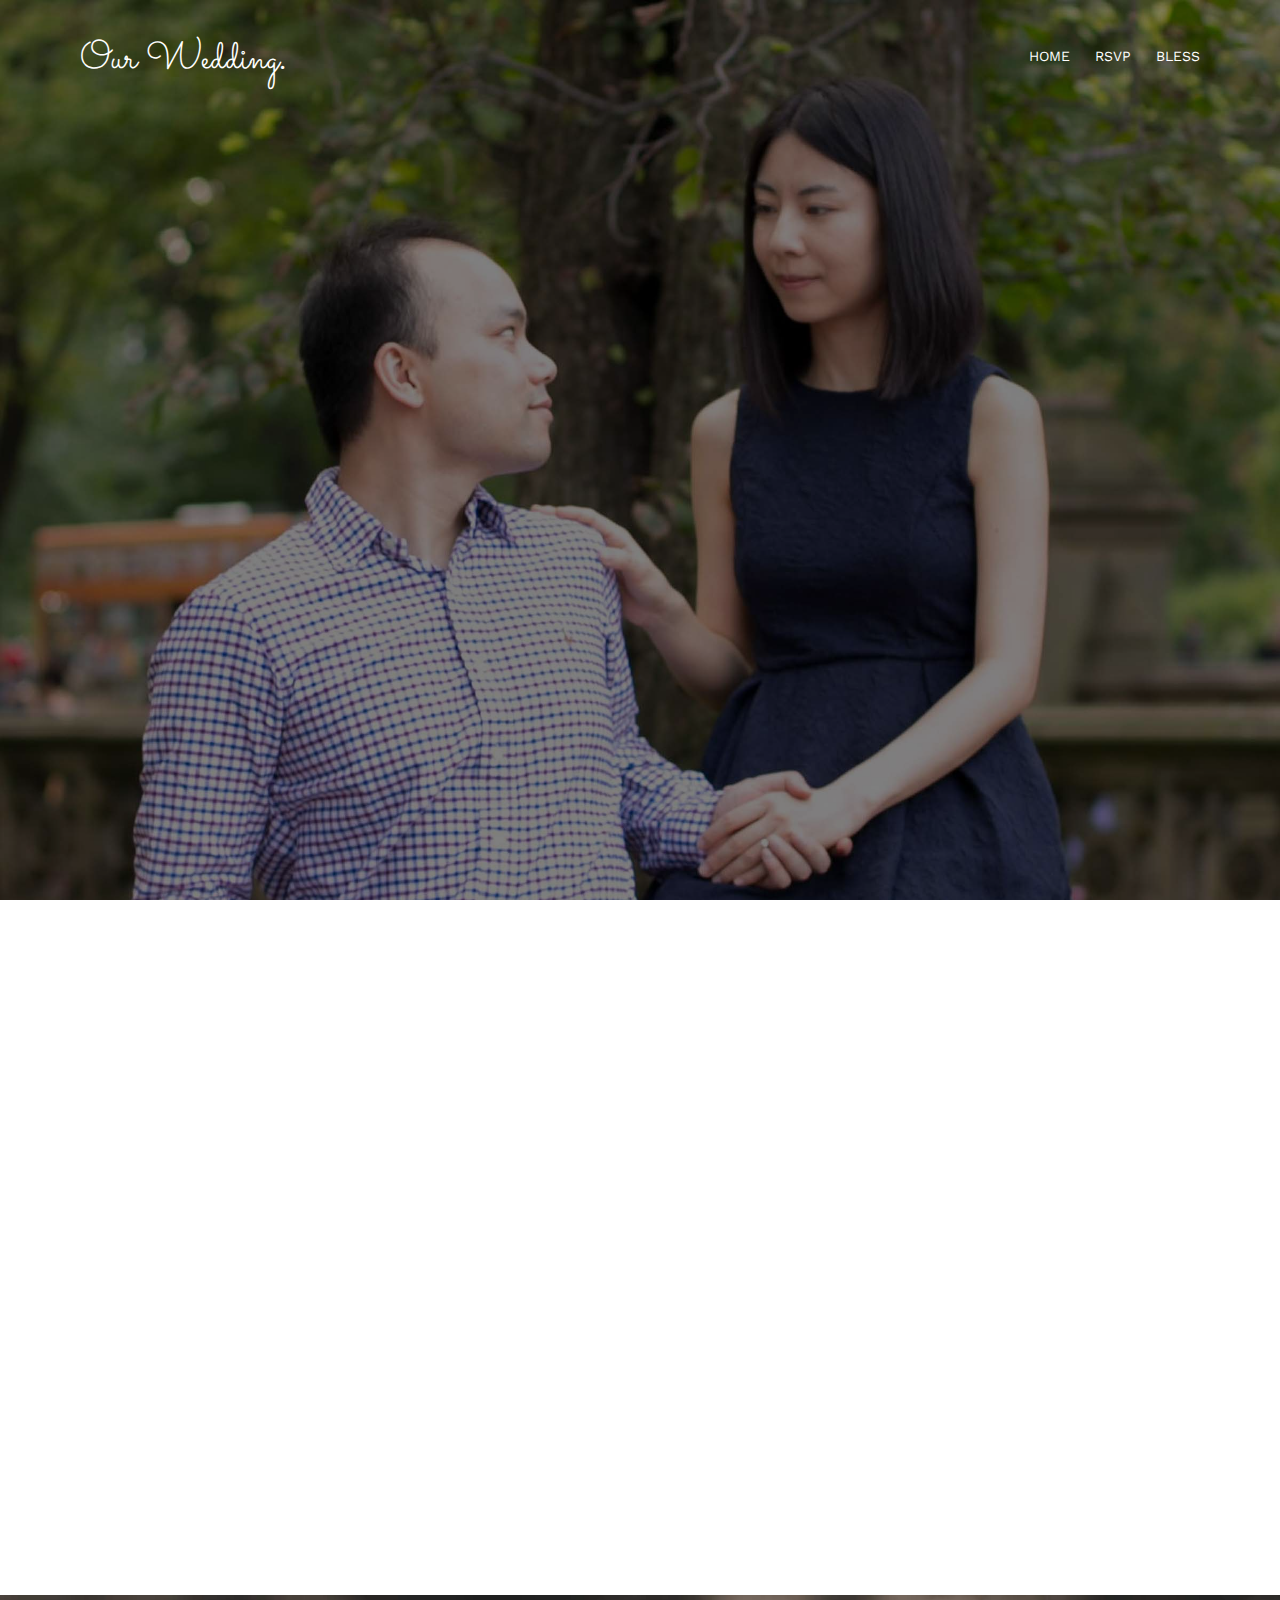
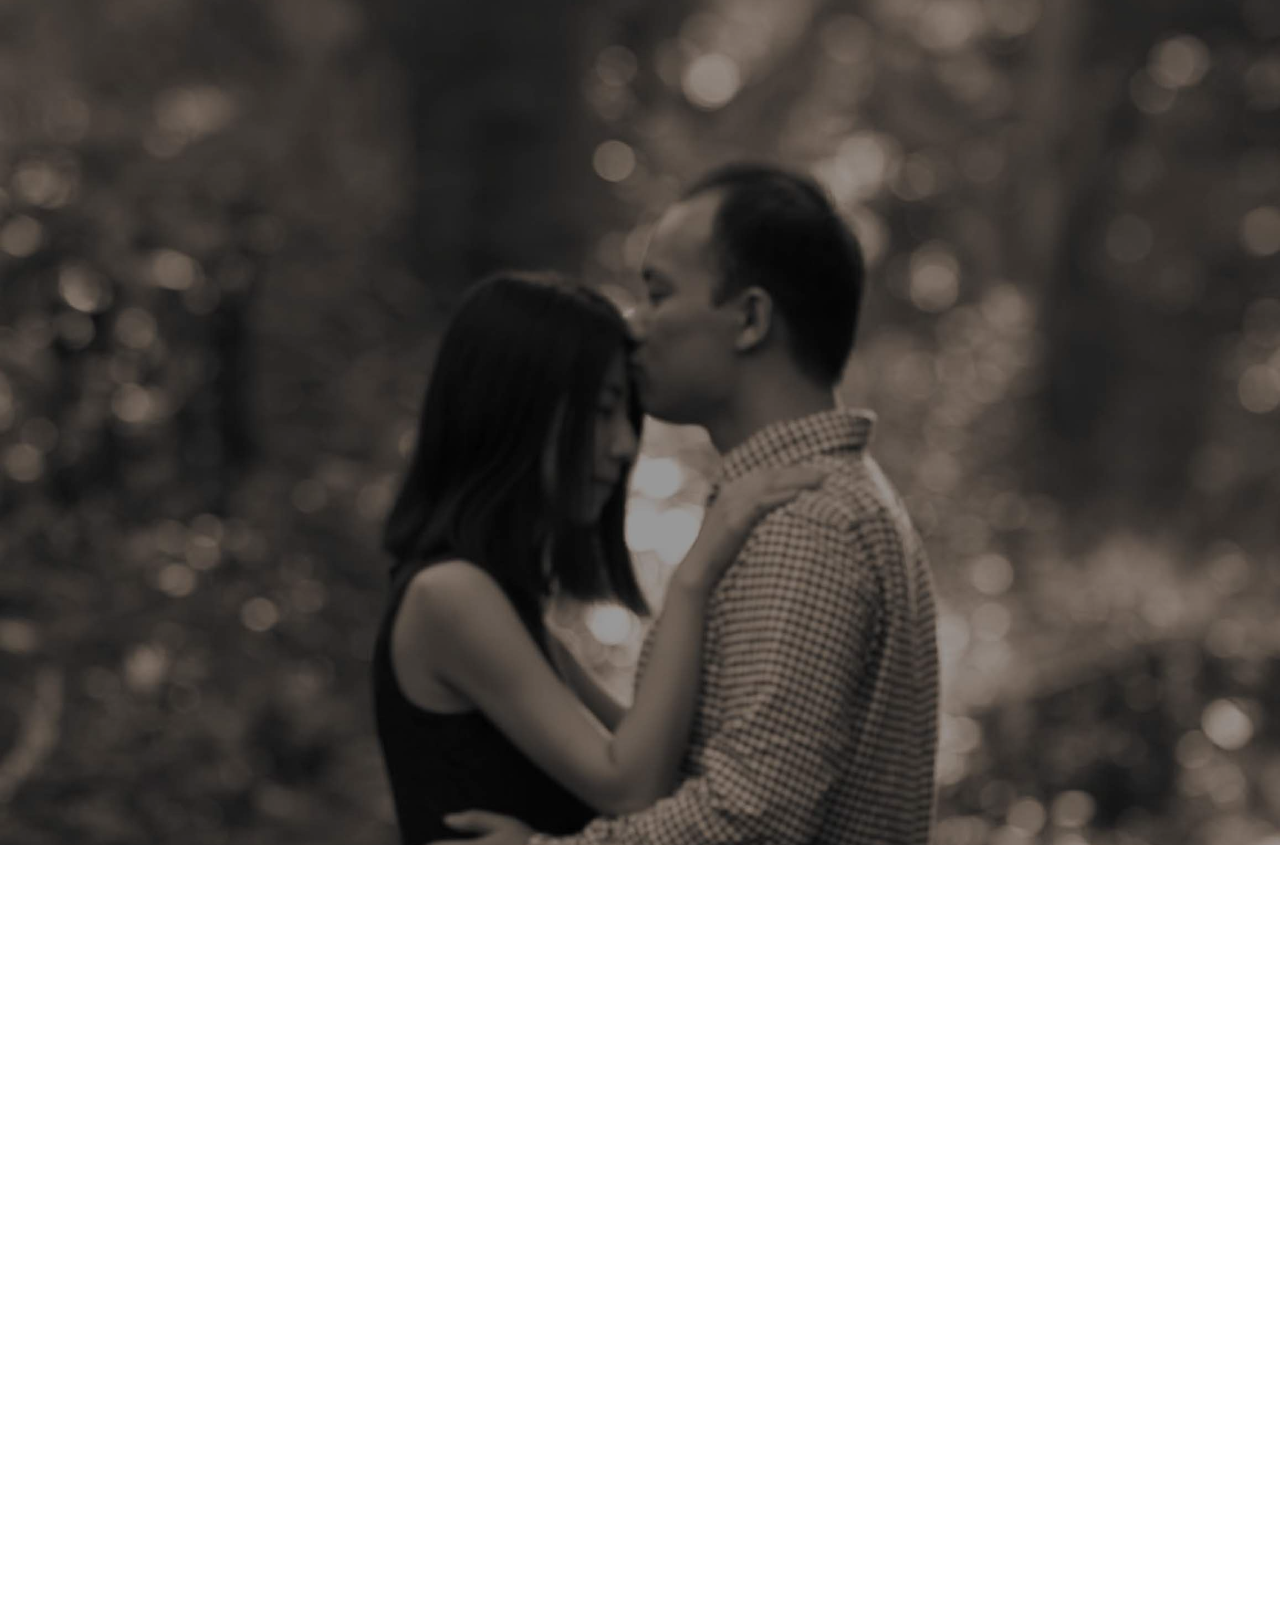
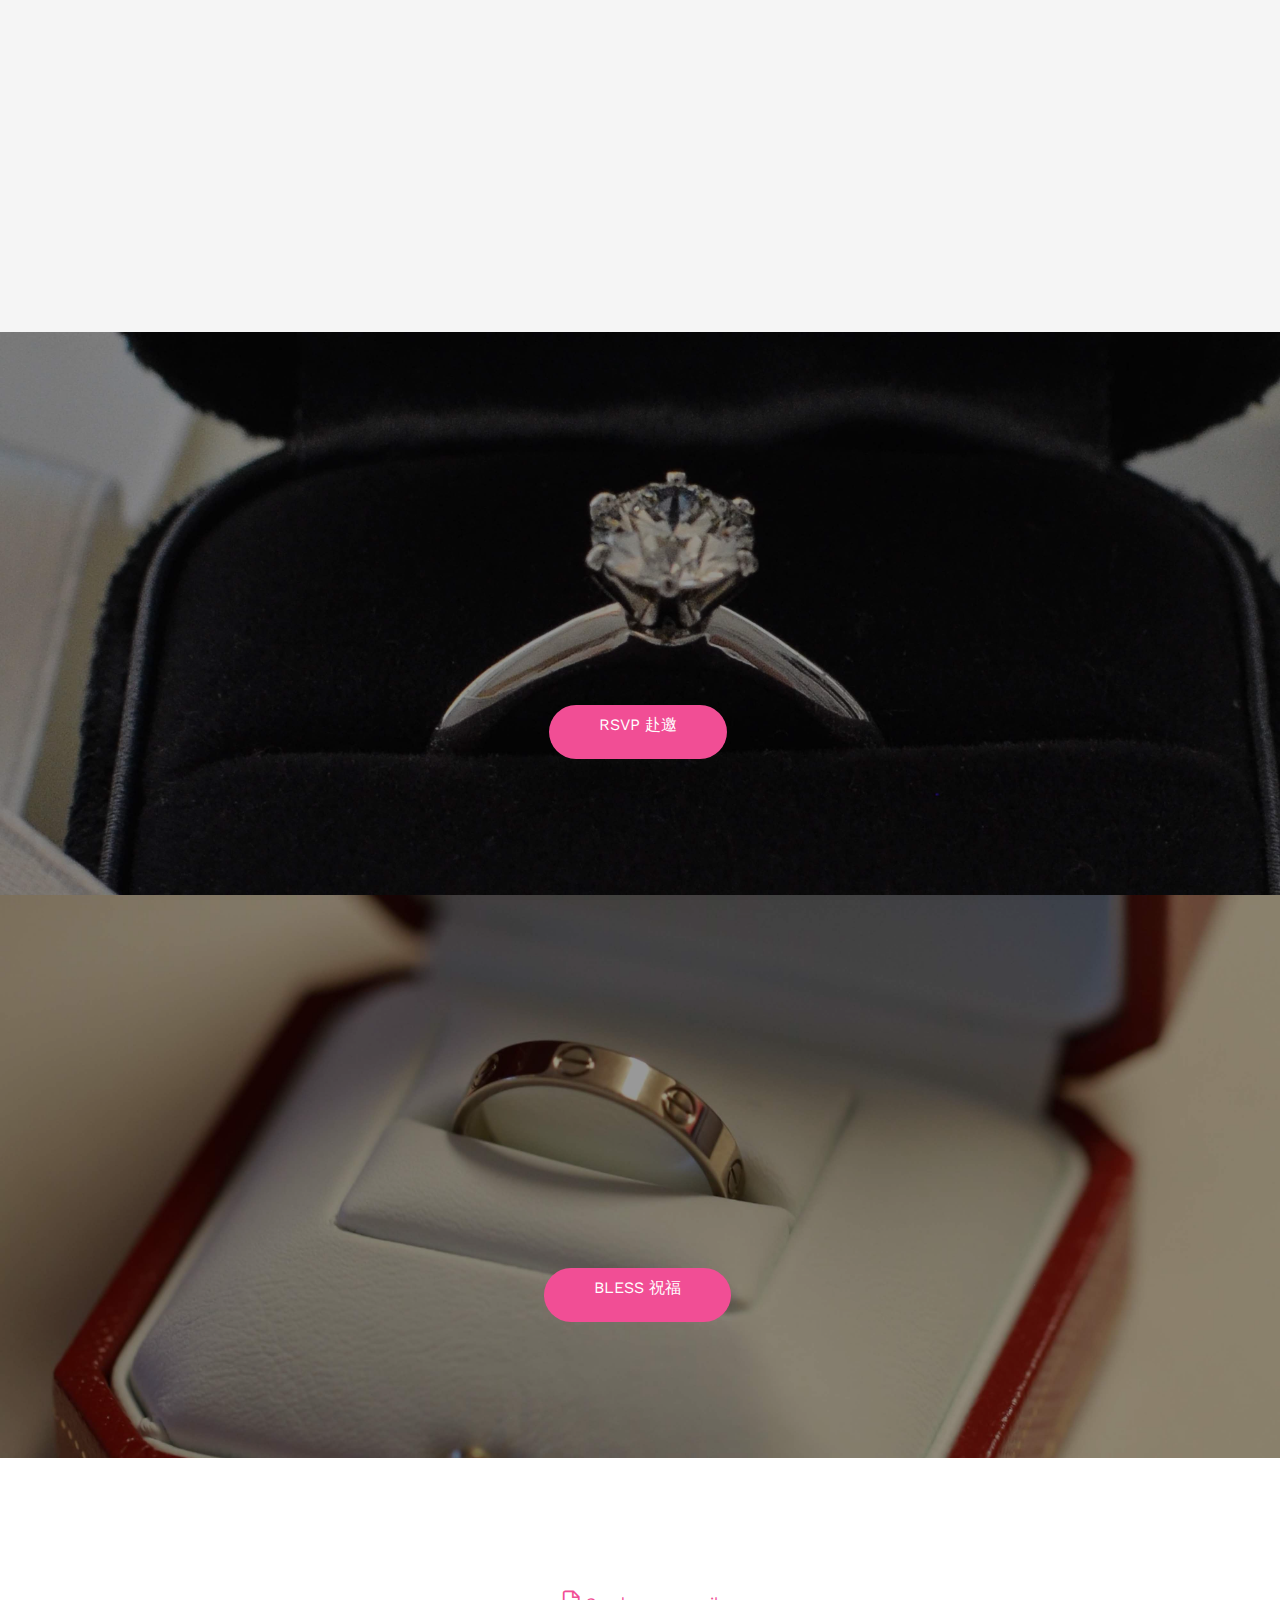
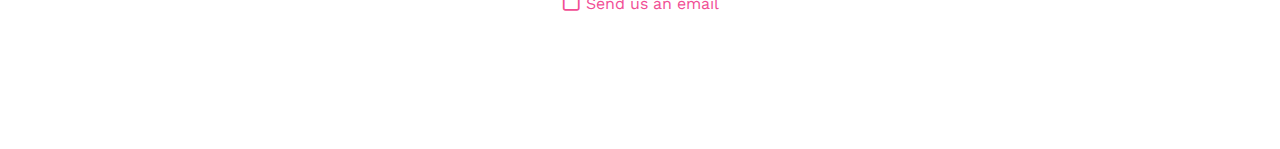
<file: index.html>
<!DOCTYPE html>
<!--[if lt IE 7]>      <html class="no-js lt-ie9 lt-ie8 lt-ie7"> <![endif]-->
<!--[if IE 7]>         <html class="no-js lt-ie9 lt-ie8"> <![endif]-->
<!--[if IE 8]>         <html class="no-js lt-ie9"> <![endif]-->
<!--[if gt IE 8]><!--> <html class="no-js"> <!--<![endif]-->
	<head>
	<!-- Global site tag (gtag.js) - Google Analytics -->
	<script async src="https://www.googletagmanager.com/gtag/js?id=UA-126802709-1"></script>
	<script>
	  window.dataLayer = window.dataLayer || [];
	  function gtag(){dataLayer.push(arguments);}
	  gtag('js', new Date());

	  gtag('config', 'UA-126802709-1');
	</script>

	<meta charset="utf-8">
	<meta http-equiv="X-UA-Compatible" content="IE=edge">
	<title>Shijue & Haosu &mdash; To infinity and beyond</title>
	<meta name="viewport" content="width=device-width, initial-scale=1">
	<meta name="description" content="" />
	<meta name="keywords" content="" />
	<meta name="author" content="" />

  	<!-- Facebook and Twitter integration -->
	<meta property="og:title" content=""/>
	<meta property="og:image" content=""/>
	<meta property="og:url" content=""/>
	<meta property="og:site_name" content=""/>
	<meta property="og:description" content=""/>
	<meta name="twitter:title" content="" />
	<meta name="twitter:image" content="" />
	<meta name="twitter:url" content="" />
	<meta name="twitter:card" content="" />

	<link href='https://fonts.googleapis.com/css?family=Work+Sans:400,300,600,400italic,700' rel='stylesheet' type='text/css'>
	<link href="https://fonts.googleapis.com/css?family=Sacramento" rel="stylesheet">
	
	<!-- Animate.css -->
	<link rel="stylesheet" href="css/animate.css">
	<!-- Icomoon Icon Fonts-->
	<link rel="stylesheet" href="css/icomoon.css">
	<!-- Bootstrap  -->
	<link rel="stylesheet" href="css/bootstrap.css">

	<!-- Magnific Popup -->
	<link rel="stylesheet" href="css/magnific-popup.css">

	<!-- Owl Carousel  -->
	<link rel="stylesheet" href="css/owl.carousel.min.css">
	<link rel="stylesheet" href="css/owl.theme.default.min.css">

	<!-- Theme style  -->
	<link rel="stylesheet" href="css/style.css">

	<!-- Modernizr JS -->
	<script src="js/modernizr-2.6.2.min.js"></script>
	<!-- FOR IE9 below -->
	<!--[if lt IE 9]>
	<script src="js/respond.min.js"></script>
	<![endif]-->

	</head>
	<body>
		
	<div class="fh5co-loader"></div>

	<div id="page">
	<nav class="fh5co-nav" role="navigation">
		<div class="container">
			<div class="row">
				<div class="col-xs-8 text-left">
					<div id="fh5co-logo"><a href="index.html">Our Wedding<strong>.</strong></a></div>
				</div>
				<div class="col-xs-4 text-right menu-1">
					<ul>
						<li class="active"><a href="index.html">Home</a></li>
						<li class="active"><a href="rsvp.html">RSVP</a></li>
						<li class="active"><a href="bless.html">Bless</a></li>
					</ul>
				</div>
			</div>
			
		</div>
	</nav>

	<header id="fh5co-header" class="fh5co-cover" role="banner" style="background-image:url(images/img_bg_2.jpg);" data-stellar-background-ratio="0.5">
		<div class="overlay"></div>
		<div class="container">
			<div class="row">
				<div class="col-md-8 col-md-offset-2 text-center">
					<div class="display-t">
						<div class="display-tc animate-box" data-animate-effect="fadeIn">
							<h1>Haosu &amp; Shijue</h1>
							<h2>We Are Getting Married</h2>
							<div class="simply-countdown simply-countdown-one"></div>
							<p><a href="#fh5co-started" class="btn btn-default btn-sm">RSVP 赴邀</a><a href="#fh5co-bless" class="btn btn-default btn-sm">Bless 祝福</a></p>
						</div>
					</div>
				</div>
			</div>
		</div>
	</header>

	<div id="fh5co-couple">
		<div class="container">
			<div class="row">
				<div class="col-md-8 col-md-offset-2 text-center fh5co-heading animate-box">
					<h2>About us</h2>
				</div>
			</div>
			<div class="couple-wrap animate-box">
				<div class="couple-half">
					<div class="groom">
						<img src="images/groom.jpg" alt="groom" class="img-responsive">
					</div>
					<div class="desc-groom">
						<h3>Haosu Tang</h3>
						<p>He is optimistic, passionate and adventurous.<br>He deals with numbers and codes, and always breaks routines.<br>He wants to travel, relax, read a book and go to a show, holding her hands.<br>He chases dreams.<br>He loves her dearly.</p>
					</div>
				</div>
				<p class="heart text-center"><i class="icon-heart2"></i></p>
				<div class="couple-half">
					<div class="bride">
						<img src="images/bride.jpg" alt="groom" class="img-responsive">
					</div>
					<div class="desc-bride">
						<h3>Shijue Wang</h3>
						<p>She is considerate, amiable and brilliant.<br>She enjoys painting and music, and always appreciates beauty.<br>She wants to travel, relax, read a book, go to a show, in his embrace.<br>She creates dreams.<br>She loves him dearly.</p>
					</div>
				</div>
			</div>
		</div>
	</div>

	<div id="fh5co-event" class="fh5co-bg" style="background-image:url(images/img_bg_3.jpg);">
		<div class="overlay"></div>
		<div class="container">
			<div class="row">
				<div class="col-md-8 col-md-offset-2 text-center fh5co-heading animate-box">
					<span>You are invited!</span>
					<h2>Wedding Events</h2>
				</div>
			</div>
			<div class="row">
				<div class="display-t">
					<div class="display-tc">
						<div class="col-md-10 col-md-offset-1">
							<div class="col-md-6 col-sm-6 text-center">
								<div class="event-wrap animate-box">
									<h3>无锡 婚宴</h3>
									<div class="event-col">
										<i class="icon-clock"></i>
										<span>11:28 AM</span>
										<span>12:58 PM</span>
									</div>
									<div class="event-col">
										<i class="icon-calendar"></i>
										<span>2018年10月20日</span>
										<span>星期六</span>
									</div>
									<p>无锡吉门好运酒店</p>
                                    <p>渔父岛1号</p>
								</div>
							</div>
							<div class="col-md-6 col-sm-6 text-center">
								<div class="event-wrap animate-box">
									<h3>玉溪 婚宴</h3>
									<div class="event-col">
										<i class="icon-clock"></i>
										<span>6:00 PM</span>
										<span>8:00 PM</span>
									</div>
									<div class="event-col">
										<i class="icon-calendar"></i>
										<span>2018年10月26日</span>
										<span>星期五</span>
									</div>
                                    <p>玉溪红塔大酒店</p>
                                    <p>红塔大道32号</p>
								</div>
							</div>
<!--
							<div class="col-md-4 col-sm-4 text-center">
								<div class="event-wrap animate-box">
									<h3>纽约 登记</h3>
									<div class="event-col">
										<i class="icon-clock"></i>
										<span>4:00 PM</span>
										<span>5:00 PM</span>
									</div>
									<div class="event-col">
										<i class="icon-calendar"></i>
										<span>2018年12月3日</span>
										<span>星期一</span>
									</div>
									<p>市政厅</p>
									<p>11 Centre St.</p>
								</div>
							</div>
-->
						</div>
					</div>
				</div>
			</div>
		</div>
	</div>

	<div id="fh5co-couple-story">
		<div class="container">
			<div class="row">
				<div class="col-md-8 col-md-offset-2 text-center fh5co-heading animate-box">
					<span>We Love Each Other</span>
					<h2>Our Story</h2>
				</div>
			</div>
			<div class="row">
				<div class="col-md-12 col-md-offset-0">
					<ul class="timeline animate-box">
						<li class="animate-box">
							<div class="timeline-badge" style="background-image:url(images/couple-1.jpg);"></div>
							<div class="timeline-panel">
								<div class="timeline-heading">
									<h3 class="timeline-title">Bethlehem, PA</h3>
									<span class="date"2011></span>
								</div>
								<div class="timeline-body">
									<p>It was Fall 2011. Shijue has just settled down in the holy town of Bethlehem, and started school at Lehigh. Haosu and his dorm mates decided to organize a hotpot/game night and invited a couple of friends over. Dinner and board games with friends were catalysts for some miracle between the two. They became friends after that and started to learn more about each other. They found out that they share a lot in common; they enjoy the same genres of books, movies and music.</p>
								</div>
							</div>
						</li>
						<li class="timeline-inverted animate-box">
							<div class="timeline-badge" style="background-image:url(images/couple-2.jpg);"></div>
							<div class="timeline-panel">
								<div class="timeline-heading">
									<h3 class="timeline-title">Parsippany, NJ &amp; Cambridge, MA</h3>
									<span class="date">2015</span>
								</div>
								<div class="timeline-body">
									<p>Time flies and all of a sudden Shijue and Haosu had to part. Shijue was starting her first job in New Jersey and Haosu was moving to Massachusetts. Love didn't fade with long distance but rather bonded them closer together.</p>
								</div>
							</div>
						</li>
						<li class="animate-box">
							<div class="timeline-badge" style="background-image:url(images/couple-3.jpg);"></div>
							<div class="timeline-panel">
								<div class="timeline-heading">
									<h3 class="timeline-title">New York, NY &amp; Austin, TX</h3>
									<span class="date">2017</span>
								</div>
								<div class="timeline-body">
									<p>Since Haosu moved to New York City, Shijue had to commute 3 hours a day for work so they can live together. Even this didn't last long as Haosu had to relocate to Austin. They decided to face this second parting with optimism and are hopeful for the future. Seeing the sacrifice for each other, realizing they are partners in times of joy and sorrow, they decided to tie the knot.</p>
								</div>
							</div>
						</li>
			    	</ul>
				</div>
			</div>
		</div>
	</div>
        
	<div id="fh5co-testimonial" class="fh5co-section-gray">
		<div class="container">
			<div class="row">
				<div class="row animate-box">
					<div class="col-md-8 col-md-offset-2 text-center fh5co-heading">
						<span>Our Memories</span>
						<h2>Wedding Gallery</h2>
					</div>
				</div>
				<div class="row">
					<div class="col-md-12 animate-box">
						<div class="wrap-testimony">
							<div class="owl-carousel-fullwidth">
								<div class="item">
									<div class="testimony-slide active text-center">
										<figure>
											<img src="images/gallery-2018-01.jpg" alt="user">
										</figure>
										<span>Bow Bridge, New York, 2018</span>
										<blockquote>
											<p>This is where he kneeled, December 2017, and she said "OMG, it's freezing and windy, let's get back." He took it as a YES.</p>
										</blockquote>
									</div>
								</div>
								<div class="item">
									<div class="testimony-slide active text-center">
										<figure>
											<img src="images/gallery-2018-02.jpg" alt="user">
										</figure>
										<span>Bethesda Fountain, New York, 2018</span>
										<blockquote>
											<p>Sometimes she would try to outwit him. He always lets her. It usually turns out to be a smarter move.</p>
										</blockquote>
									</div>
								</div>
								<div class="item">
									<div class="testimony-slide active text-center">
										<figure>
											<img src="images/gallery-2018-03.jpg" alt="user">
										</figure>
										<span>Central Park, New York, 2018</span>
										<blockquote>
											<p>They are holding hands in their favorite park.</p>
										</blockquote>
									</div>
								</div>
								<div class="item">
									<div class="testimony-slide active text-center">
										<figure>
											<img src="images/gallery-2017-01.jpg" alt="user">
										</figure>
										<span>Upstate Oysters, New York, 2017</span>
										<blockquote>
											<p>They spent more time finding THE restaurant to try than actual eating. Not time efficient but always fun.</p>
										</blockquote>
									</div>
								</div>
								<div class="item">
									<div class="testimony-slide active text-center">
										<figure>
											<img src="images/gallery-2017-02.jpg" alt="user">
										</figure>
										<span>Denali, Alaska, 2017</span>
										<blockquote>
											<p>Standing on south ridge of Mount McKinley, the highest mountain in North America!</p>
										</blockquote>
									</div>
								</div>
								<div class="item">
									<div class="testimony-slide active text-center">
										<figure>
											<img src="images/gallery-2016-01.jpg" alt="user">
										</figure>
										<span>Grand Canyon of the Yellowstone, Wyoming, 2016</span>
										<blockquote>
											<p>Awe-inspiring views become long-lasting memory they share. It makes their life colorful and meaningful. That's why they enjoy traveling so much.</p>
										</blockquote>
									</div>
								</div>
								<div class="item">
									<div class="testimony-slide active text-center">
										<figure>
											<img src="images/gallery-2015-01.jpg" alt="user">
										</figure>
										<span>Harvard Museum of Natural History, Massachusetts, 2015</span>
										<blockquote>
											<p>They started dating long distance. She would drive 4 hours to see him. He would plan everything to make the trip worth.</p>
										</blockquote>
									</div>
								</div>
								<div class="item">
									<div class="testimony-slide active text-center">
										<figure>
											<img src="images/gallery-2014-01.jpg" alt="user">
										</figure>
										<span>Mount Rainier, Washington, 2014</span>
										<blockquote>
											<p>She is not a big fan of walking long trails, so he does a favor of not telling her the distance.</p>
										</blockquote>
									</div>
								</div>
								<div class="item">
									<div class="testimony-slide active text-center">
										<figure>
											<img src="images/gallery-2014-03.jpg" alt="user">
										</figure>
										<span>Festival of Ballooning, New Jersey, 2014</span>
										<blockquote>
											<p>Summer of east coast is their favorite season of year.</p>
										</blockquote>
									</div>
								</div>
								<div class="item">
									<div class="testimony-slide active text-center">
										<figure>
											<img src="images/gallery-2013-02.jpg" alt="user">
										</figure>
										<span>Disney World, Florida, 2013</span>
										<blockquote>
											<p>To infinity and beyond!</p>
										</blockquote>
									</div>
								</div>
							</div>
						</div>
					</div>
				</div>
			</div>
		</div>
	</div>


	<div id="fh5co-started" class="fh5co-bg" style="background-image:url(images/img_bg_4.jpg);">
		<div class="overlay"></div>
		<div class="container">
			<div class="row animate-box">
				<div class="col-md-8 col-md-offset-2 text-center fh5co-heading">
					<h2>Are You Attending?</h2>
					<p>Use link below, or <p><a href="mailto:haosuandshijue@gmail.com?Subject=RSVP">haosuandshijue@gmail.com</a></p> <p>微信: haosutang</p>
                  
				</div>
			</div>
          
            <div class="col-md-4 col-md-10 col-md-offset-1 text-center">
              <p><a href="rsvp.html" class="btn btn-default btn-sm">RSVP 赴邀</a></p>
            </div>
<!--
			<div class="row animate-box">
				<div class="col-md-10 col-md-offset-1">
					<form class="form-inline" name="RSVP" method="POST", action="https://formspree.io/haosuandshijue@gmail.com">
						<div class="col-md-3 col-sm-3">
							<div class="form-group">
								<label for="name" class="sr-only">Name 姓名</label>
								<input type="name" class="form-control" id="name" name="name" placeholder="Name 姓名">
							</div>
						</div>
						<div class="col-md-3 col-sm-3">
							<div class="form-group">
								<label for="contact" class="sr-only">Email/微信/电话</label>
								<input type="text" class="form-control" id="contact" name="contact" placeholder="Email/微信/电话">
							</div>
						</div>
						<div class="col-md-3 col-sm-3">
							<div class="form-group">
								<label for="party" class="sr-only">Party 人数</label>
								<input type="text" class="form-control" id="party" name="party" placeholder="Party 人数">

							</div>
						</div>
                        <input type="hidden" name="_next" value="contacts.html" />
						<div class="col-md-3 col-sm-3">
							<button type="submit" class="btn btn-default btn-block">RSVP 赴邀</button>
						</div>
					</form>
				</div>
			</div>
-->
		</div>
	</div>
      
      
	<div id="fh5co-bless" class="fh5co-bg" style="background-image:url(images/img_bg_5.jpg);">
		<div class="overlay"></div>
		<div class="container">
			<div class="row animate-box">
				<div class="col-md-8 col-md-offset-2 text-center fh5co-heading">
					<h2>Send Us Your Regards!</h2>
					   <p>Use link below, or <p><a href="mailto:haosuandshijue@gmail.com?Subject=RSVP">haosuandshijue@gmail.com</a></p> <p>微信: haosutang</p>
				</div>
			</div>
            <div class="col-md-4 col-md-10 col-md-offset-1 text-center">
              <p><a href="bless.html" class="btn btn-default btn-sm">Bless 祝福</a></p>
            </div>
<!--
				<div class="col-md-10 col-md-offset-1">
					<form class="form-inline" name="Regards" method="POST", action="https://formspree.io/haosuandshijue@gmail.com">
						<div class="col-md-3 col-sm-3">
							<div class="form-group">
								<label for="name" class="sr-only">Name 姓名</label>
								<input type="name" class="form-control" id="name" name="name" placeholder="Name 姓名">
							</div>
						</div>
						<div class="col-md-6 col-sm-6">
							<div class="form-group">
								<label for="message" class="sr-only">Message 祝福</label>
                              <textarea class="form-control" id="message" name="message" placeholder="Be creative!"></textarea>
							</div>
						</div>
						<div class="col-md-3 col-sm-3">
							<button type="submit" class="btn btn-default btn-block">Bless 祝福</button>
						</div>
					</form>
				</div>
				<div class="col-md-4 col-md-offset-4">
					<form class="form-inline" name="Regards" method="POST", action="https://formspree.io/haosuandshijue@gmail.com">
						<div class="col-md-4 col-sm-4">
							<button type="submit" class="btn btn-default btn-block">祝福（国内入口）</button>
						</div>
					</form>
				</div>
-->
		</div>
	</div>
      

	<footer id="fh5co-footer" role="contentinfo">
		<div class="container">

			<div class="row copyright">
				<div class="col-md-12 text-center">
					<p>
						<ul class="fh5co-social-icons">
							<li><a href="mailto:haosuandshijue@gmail.com"><i class="icon-file"></i> Send us an email</a></li>
						</ul>
					</p>
				</div>
			</div>

		</div>
	</footer>
	</div>

	<div class="gototop js-top">
		<a href="#" class="js-gotop"><i class="icon-arrow-up"></i></a>
	</div>
	
	<!-- jQuery -->
	<script src="js/jquery.min.js"></script>
	<!-- jQuery Easing -->
	<script src="js/jquery.easing.1.3.js"></script>
	<!-- Bootstrap -->
	<script src="js/bootstrap.min.js"></script>
	<!-- Waypoints -->
	<script src="js/jquery.waypoints.min.js"></script>
	<!-- Carousel -->
	<script src="js/owl.carousel.min.js"></script>
	<!-- countTo -->
	<script src="js/jquery.countTo.js"></script>

	<!-- Stellar -->
	<script src="js/jquery.stellar.min.js"></script>
	<!-- Magnific Popup -->
	<script src="js/jquery.magnific-popup.min.js"></script>
	<script src="js/magnific-popup-options.js"></script>

	<!-- // <script src="https://cdnjs.cloudflare.com/ajax/libs/prism/0.0.1/prism.min.js"></script> -->
	<script src="js/simplyCountdown.js"></script>
	<!-- Main -->
	<script src="js/main.js"></script>

	<script>
    var d = new Date(2018, 10, 20, 11, 28, 0, 0);

    // default example
    simplyCountdown('.simply-countdown-one', {
        year: d.getFullYear(),
        month: d.getMonth(),
        day: d.getDate()
    });

    //jQuery example
    $('#simply-countdown-losange').simplyCountdown({
        year: d.getFullYear(),
        month: d.getMonth(),
        day: d.getDate(),
        enableUtc: false
    });
    </script>

	</body>
</html>
</file>
<file: css/icomoon.css>
@font-face {
  font-family: 'icomoon';
  src:  url('../fonts/icomoon/icomoon.eot?6iuir');
  src:  url('../fonts/icomoon/icomoon.eot?6iuir#iefix') format('embedded-opentype'),
    url('../fonts/icomoon/icomoon.ttf?6iuir') format('truetype'),
    url('../fonts/icomoon/icomoon.woff?6iuir') format('woff'),
    url('../fonts/icomoon/icomoon.svg?6iuir#icomoon') format('svg');
  font-weight: normal;
  font-style: normal;
}

[class^="icon-"], [class*=" icon-"] {
  /* use !important to prevent issues with browser extensions that change fonts */
  font-family: 'icomoon' !important;
  speak: none;
  font-style: normal;
  font-weight: normal;
  font-variant: normal;
  text-transform: none;
  line-height: 1;

  /* Better Font Rendering =========== */
  -webkit-font-smoothing: antialiased;
  -moz-osx-font-smoothing: grayscale;
}

.icon-eye:before {
  content: "\e000";
}
.icon-paper-clip:before {
  content: "\e001";
}
.icon-mail:before {
  content: "\e002";
}
.icon-toggle:before {
  content: "\e003";
}
.icon-layout:before {
  content: "\e004";
}
.icon-link:before {
  content: "\e005";
}
.icon-bell:before {
  content: "\e006";
}
.icon-lock:before {
  content: "\e007";
}
.icon-unlock:before {
  content: "\e008";
}
.icon-ribbon:before {
  content: "\e009";
}
.icon-image:before {
  content: "\e010";
}
.icon-signal:before {
  content: "\e011";
}
.icon-target:before {
  content: "\e012";
}
.icon-clipboard:before {
  content: "\e013";
}
.icon-clock:before {
  content: "\e014";
}
.icon-watch:before {
  content: "\e015";
}
.icon-air-play:before {
  content: "\e016";
}
.icon-camera:before {
  content: "\e017";
}
.icon-video:before {
  content: "\e018";
}
.icon-disc:before {
  content: "\e019";
}
.icon-printer:before {
  content: "\e020";
}
.icon-monitor:before {
  content: "\e021";
}
.icon-server:before {
  content: "\e022";
}
.icon-cog:before {
  content: "\e023";
}
.icon-heart:before {
  content: "\e024";
}
.icon-paragraph:before {
  content: "\e025";
}
.icon-align-justify:before {
  content: "\e026";
}
.icon-align-left:before {
  content: "\e027";
}
.icon-align-center:before {
  content: "\e028";
}
.icon-align-right:before {
  content: "\e029";
}
.icon-book:before {
  content: "\e030";
}
.icon-layers:before {
  content: "\e031";
}
.icon-stack:before {
  content: "\e032";
}
.icon-stack-2:before {
  content: "\e033";
}
.icon-paper:before {
  content: "\e034";
}
.icon-paper-stack:before {
  content: "\e035";
}
.icon-search:before {
  content: "\e036";
}
.icon-zoom-in:before {
  content: "\e037";
}
.icon-zoom-out:before {
  content: "\e038";
}
.icon-reply:before {
  content: "\e039";
}
.icon-circle-plus:before {
  content: "\e040";
}
.icon-circle-minus:before {
  content: "\e041";
}
.icon-circle-check:before {
  content: "\e042";
}
.icon-circle-cross:before {
  content: "\e043";
}
.icon-square-plus:before {
  content: "\e044";
}
.icon-square-minus:before {
  content: "\e045";
}
.icon-square-check:before {
  content: "\e046";
}
.icon-square-cross:before {
  content: "\e047";
}
.icon-microphone:before {
  content: "\e048";
}
.icon-record:before {
  content: "\e049";
}
.icon-skip-back:before {
  content: "\e050";
}
.icon-rewind:before {
  content: "\e051";
}
.icon-play:before {
  content: "\e052";
}
.icon-pause:before {
  content: "\e053";
}
.icon-stop:before {
  content: "\e054";
}
.icon-fast-forward:before {
  content: "\e055";
}
.icon-skip-forward:before {
  content: "\e056";
}
.icon-shuffle:before {
  content: "\e057";
}
.icon-repeat:before {
  content: "\e058";
}
.icon-folder:before {
  content: "\e059";
}
.icon-umbrella:before {
  content: "\e060";
}
.icon-moon:before {
  content: "\e061";
}
.icon-thermometer:before {
  content: "\e062";
}
.icon-drop:before {
  content: "\e063";
}
.icon-sun:before {
  content: "\e064";
}
.icon-cloud:before {
  content: "\e065";
}
.icon-cloud-upload:before {
  content: "\e066";
}
.icon-cloud-download:before {
  content: "\e067";
}
.icon-upload:before {
  content: "\e068";
}
.icon-download:before {
  content: "\e069";
}
.icon-location:before {
  content: "\e070";
}
.icon-location-2:before {
  content: "\e071";
}
.icon-map:before {
  content: "\e072";
}
.icon-battery:before {
  content: "\e073";
}
.icon-head:before {
  content: "\e074";
}
.icon-briefcase:before {
  content: "\e075";
}
.icon-speech-bubble:before {
  content: "\e076";
}
.icon-anchor:before {
  content: "\e077";
}
.icon-globe:before {
  content: "\e078";
}
.icon-box:before {
  content: "\e079";
}
.icon-reload:before {
  content: "\e080";
}
.icon-share:before {
  content: "\e081";
}
.icon-marquee:before {
  content: "\e082";
}
.icon-marquee-plus:before {
  content: "\e083";
}
.icon-marquee-minus:before {
  content: "\e084";
}
.icon-tag:before {
  content: "\e085";
}
.icon-power:before {
  content: "\e086";
}
.icon-command:before {
  content: "\e087";
}
.icon-alt:before {
  content: "\e088";
}
.icon-esc:before {
  content: "\e089";
}
.icon-bar-graph:before {
  content: "\e090";
}
.icon-bar-graph-2:before {
  content: "\e091";
}
.icon-pie-graph:before {
  content: "\e092";
}
.icon-star:before {
  content: "\e093";
}
.icon-arrow-left:before {
  content: "\e094";
}
.icon-arrow-right:before {
  content: "\e095";
}
.icon-arrow-up:before {
  content: "\e096";
}
.icon-arrow-down:before {
  content: "\e097";
}
.icon-volume:before {
  content: "\e098";
}
.icon-mute:before {
  content: "\e099";
}
.icon-content-right:before {
  content: "\e100";
}
.icon-content-left:before {
  content: "\e101";
}
.icon-grid:before {
  content: "\e102";
}
.icon-grid-2:before {
  content: "\e103";
}
.icon-columns:before {
  content: "\e104";
}
.icon-loader:before {
  content: "\e105";
}
.icon-bag:before {
  content: "\e106";
}
.icon-ban:before {
  content: "\e107";
}
.icon-flag:before {
  content: "\e108";
}
.icon-trash:before {
  content: "\e109";
}
.icon-expand:before {
  content: "\e110";
}
.icon-contract:before {
  content: "\e111";
}
.icon-maximize:before {
  content: "\e112";
}
.icon-minimize:before {
  content: "\e113";
}
.icon-plus:before {
  content: "\e114";
}
.icon-minus:before {
  content: "\e115";
}
.icon-check:before {
  content: "\e116";
}
.icon-cross:before {
  content: "\e117";
}
.icon-move:before {
  content: "\e118";
}
.icon-delete:before {
  content: "\e119";
}
.icon-menu:before {
  content: "\e120";
}
.icon-archive:before {
  content: "\e121";
}
.icon-inbox:before {
  content: "\e122";
}
.icon-outbox:before {
  content: "\e123";
}
.icon-file:before {
  content: "\e124";
}
.icon-file-add:before {
  content: "\e125";
}
.icon-file-subtract:before {
  content: "\e126";
}
.icon-help:before {
  content: "\e127";
}
.icon-open:before {
  content: "\e128";
}
.icon-ellipsis:before {
  content: "\e129";
}
.icon-add-to-list:before {
  content: "\e900";
}
.icon-classic-computer:before {
  content: "\e901";
}
.icon-controller-fast-backward:before {
  content: "\e902";
}
.icon-creative-commons-attribution:before {
  content: "\e903";
}
.icon-creative-commons-noderivs:before {
  content: "\e904";
}
.icon-creative-commons-noncommercial-eu:before {
  content: "\e905";
}
.icon-creative-commons-noncommercial-us:before {
  content: "\e906";
}
.icon-creative-commons-public-domain:before {
  content: "\e907";
}
.icon-creative-commons-remix:before {
  content: "\e908";
}
.icon-creative-commons-share:before {
  content: "\e909";
}
.icon-creative-commons-sharealike:before {
  content: "\e90a";
}
.icon-creative-commons:before {
  content: "\e90b";
}
.icon-document-landscape:before {
  content: "\e90c";
}
.icon-remove-user:before {
  content: "\e90d";
}
.icon-warning:before {
  content: "\e90e";
}
.icon-arrow-bold-down:before {
  content: "\e90f";
}
.icon-arrow-bold-left:before {
  content: "\e910";
}
.icon-arrow-bold-right:before {
  content: "\e911";
}
.icon-arrow-bold-up:before {
  content: "\e912";
}
.icon-arrow-down2:before {
  content: "\e913";
}
.icon-arrow-left2:before {
  content: "\e914";
}
.icon-arrow-long-down:before {
  content: "\e915";
}
.icon-arrow-long-left:before {
  content: "\e916";
}
.icon-arrow-long-right:before {
  content: "\e917";
}
.icon-arrow-long-up:before {
  content: "\e918";
}
.icon-arrow-right2:before {
  content: "\e919";
}
.icon-arrow-up2:before {
  content: "\e91a";
}
.icon-arrow-with-circle-down:before {
  content: "\e91b";
}
.icon-arrow-with-circle-left:before {
  content: "\e91c";
}
.icon-arrow-with-circle-right:before {
  content: "\e91d";
}
.icon-arrow-with-circle-up:before {
  content: "\e91e";
}
.icon-bookmark:before {
  content: "\e91f";
}
.icon-bookmarks:before {
  content: "\e920";
}
.icon-chevron-down:before {
  content: "\e921";
}
.icon-chevron-left:before {
  content: "\e922";
}
.icon-chevron-right:before {
  content: "\e923";
}
.icon-chevron-small-down:before {
  content: "\e924";
}
.icon-chevron-small-left:before {
  content: "\e925";
}
.icon-chevron-small-right:before {
  content: "\e926";
}
.icon-chevron-small-up:before {
  content: "\e927";
}
.icon-chevron-thin-down:before {
  content: "\e928";
}
.icon-chevron-thin-left:before {
  content: "\e929";
}
.icon-chevron-thin-right:before {
  content: "\e92a";
}
.icon-chevron-thin-up:before {
  content: "\e92b";
}
.icon-chevron-up:before {
  content: "\e92c";
}
.icon-chevron-with-circle-down:before {
  content: "\e92d";
}
.icon-chevron-with-circle-left:before {
  content: "\e92e";
}
.icon-chevron-with-circle-right:before {
  content: "\e92f";
}
.icon-chevron-with-circle-up:before {
  content: "\e930";
}
.icon-cloud2:before {
  content: "\e931";
}
.icon-controller-fast-forward:before {
  content: "\e932";
}
.icon-controller-jump-to-start:before {
  content: "\e933";
}
.icon-controller-next:before {
  content: "\e934";
}
.icon-controller-paus:before {
  content: "\e935";
}
.icon-controller-play:before {
  content: "\e936";
}
.icon-controller-record:before {
  content: "\e937";
}
.icon-controller-stop:before {
  content: "\e938";
}
.icon-controller-volume:before {
  content: "\e939";
}
.icon-dot-single:before {
  content: "\e93a";
}
.icon-dots-three-horizontal:before {
  content: "\e93b";
}
.icon-dots-three-vertical:before {
  content: "\e93c";
}
.icon-dots-two-horizontal:before {
  content: "\e93d";
}
.icon-dots-two-vertical:before {
  content: "\e93e";
}
.icon-download2:before {
  content: "\e93f";
}
.icon-emoji-flirt:before {
  content: "\e940";
}
.icon-flow-branch:before {
  content: "\e941";
}
.icon-flow-cascade:before {
  content: "\e942";
}
.icon-flow-line:before {
  content: "\e943";
}
.icon-flow-parallel:before {
  content: "\e944";
}
.icon-flow-tree:before {
  content: "\e945";
}
.icon-install:before {
  content: "\e946";
}
.icon-layers2:before {
  content: "\e947";
}
.icon-open-book:before {
  content: "\e948";
}
.icon-resize-100:before {
  content: "\e949";
}
.icon-resize-full-screen:before {
  content: "\e94a";
}
.icon-save:before {
  content: "\e94b";
}
.icon-select-arrows:before {
  content: "\e94c";
}
.icon-sound-mute:before {
  content: "\e94d";
}
.icon-sound:before {
  content: "\e94e";
}
.icon-trash2:before {
  content: "\e94f";
}
.icon-triangle-down:before {
  content: "\e950";
}
.icon-triangle-left:before {
  content: "\e951";
}
.icon-triangle-right:before {
  content: "\e952";
}
.icon-triangle-up:before {
  content: "\e953";
}
.icon-uninstall:before {
  content: "\e954";
}
.icon-upload-to-cloud:before {
  content: "\e955";
}
.icon-upload2:before {
  content: "\e956";
}
.icon-add-user:before {
  content: "\e957";
}
.icon-address:before {
  content: "\e958";
}
.icon-adjust:before {
  content: "\e959";
}
.icon-air:before {
  content: "\e95a";
}
.icon-aircraft-landing:before {
  content: "\e95b";
}
.icon-aircraft-take-off:before {
  content: "\e95c";
}
.icon-aircraft:before {
  content: "\e95d";
}
.icon-align-bottom:before {
  content: "\e95e";
}
.icon-align-horizontal-middle:before {
  content: "\e95f";
}
.icon-align-left2:before {
  content: "\e960";
}
.icon-align-right2:before {
  content: "\e961";
}
.icon-align-top:before {
  content: "\e962";
}
.icon-align-vertical-middle:before {
  content: "\e963";
}
.icon-archive2:before {
  content: "\e964";
}
.icon-area-graph:before {
  content: "\e965";
}
.icon-attachment:before {
  content: "\e966";
}
.icon-awareness-ribbon:before {
  content: "\e967";
}
.icon-back-in-time:before {
  content: "\e968";
}
.icon-back:before {
  content: "\e969";
}
.icon-bar-graph2:before {
  content: "\e96a";
}
.icon-battery2:before {
  content: "\e96b";
}
.icon-beamed-note:before {
  content: "\e96c";
}
.icon-bell2:before {
  content: "\e96d";
}
.icon-blackboard:before {
  content: "\e96e";
}
.icon-block:before {
  content: "\e96f";
}
.icon-book2:before {
  content: "\e970";
}
.icon-bowl:before {
  content: "\e971";
}
.icon-box2:before {
  content: "\e972";
}
.icon-briefcase2:before {
  content: "\e973";
}
.icon-browser:before {
  content: "\e974";
}
.icon-brush:before {
  content: "\e975";
}
.icon-bucket:before {
  content: "\e976";
}
.icon-cake:before {
  content: "\e977";
}
.icon-calculator:before {
  content: "\e978";
}
.icon-calendar:before {
  content: "\e979";
}
.icon-camera2:before {
  content: "\e97a";
}
.icon-ccw:before {
  content: "\e97b";
}
.icon-chat:before {
  content: "\e97c";
}
.icon-check2:before {
  content: "\e97d";
}
.icon-circle-with-cross:before {
  content: "\e97e";
}
.icon-circle-with-minus:before {
  content: "\e97f";
}
.icon-circle-with-plus:before {
  content: "\e980";
}
.icon-circle:before {
  content: "\e981";
}
.icon-circular-graph:before {
  content: "\e982";
}
.icon-clapperboard:before {
  content: "\e983";
}
.icon-clipboard2:before {
  content: "\e984";
}
.icon-clock2:before {
  content: "\e985";
}
.icon-code:before {
  content: "\e986";
}
.icon-cog2:before {
  content: "\e987";
}
.icon-colours:before {
  content: "\e988";
}
.icon-compass:before {
  content: "\e989";
}
.icon-copy:before {
  content: "\e98a";
}
.icon-credit-card:before {
  content: "\e98b";
}
.icon-credit:before {
  content: "\e98c";
}
.icon-cross2:before {
  content: "\e98d";
}
.icon-cup:before {
  content: "\e98e";
}
.icon-cw:before {
  content: "\e98f";
}
.icon-cycle:before {
  content: "\e990";
}
.icon-database:before {
  content: "\e991";
}
.icon-dial-pad:before {
  content: "\e992";
}
.icon-direction:before {
  content: "\e993";
}
.icon-document:before {
  content: "\e994";
}
.icon-documents:before {
  content: "\e995";
}
.icon-drink:before {
  content: "\e996";
}
.icon-drive:before {
  content: "\e997";
}
.icon-drop2:before {
  content: "\e998";
}
.icon-edit:before {
  content: "\e999";
}
.icon-email:before {
  content: "\e99a";
}
.icon-emoji-happy:before {
  content: "\e99b";
}
.icon-emoji-neutral:before {
  content: "\e99c";
}
.icon-emoji-sad:before {
  content: "\e99d";
}
.icon-erase:before {
  content: "\e99e";
}
.icon-eraser:before {
  content: "\e99f";
}
.icon-export:before {
  content: "\e9a0";
}
.icon-eye2:before {
  content: "\e9a1";
}
.icon-feather:before {
  content: "\e9a2";
}
.icon-flag2:before {
  content: "\e9a3";
}
.icon-flash:before {
  content: "\e9a4";
}
.icon-flashlight:before {
  content: "\e9a5";
}
.icon-flat-brush:before {
  content: "\e9a6";
}
.icon-folder-images:before {
  content: "\e9a7";
}
.icon-folder-music:before {
  content: "\e9a8";
}
.icon-folder-video:before {
  content: "\e9a9";
}
.icon-folder2:before {
  content: "\e9aa";
}
.icon-forward:before {
  content: "\e9ab";
}
.icon-funnel:before {
  content: "\e9ac";
}
.icon-game-controller:before {
  content: "\e9ad";
}
.icon-gauge:before {
  content: "\e9ae";
}
.icon-globe2:before {
  content: "\e9af";
}
.icon-graduation-cap:before {
  content: "\e9b0";
}
.icon-grid2:before {
  content: "\e9b1";
}
.icon-hair-cross:before {
  content: "\e9b2";
}
.icon-hand:before {
  content: "\e9b3";
}
.icon-heart-outlined:before {
  content: "\e9b4";
}
.icon-heart2:before {
  content: "\e9b5";
}
.icon-help-with-circle:before {
  content: "\e9b6";
}
.icon-help2:before {
  content: "\e9b7";
}
.icon-home:before {
  content: "\e9b8";
}
.icon-hour-glass:before {
  content: "\e9b9";
}
.icon-image-inverted:before {
  content: "\e9ba";
}
.icon-image2:before {
  content: "\e9bb";
}
.icon-images:before {
  content: "\e9bc";
}
.icon-inbox2:before {
  content: "\e9bd";
}
.icon-infinity:before {
  content: "\e9be";
}
.icon-info-with-circle:before {
  content: "\e9bf";
}
.icon-info:before {
  content: "\e9c0";
}
.icon-key:before {
  content: "\e9c1";
}
.icon-keyboard:before {
  content: "\e9c2";
}
.icon-lab-flask:before {
  content: "\e9c3";
}
.icon-landline:before {
  content: "\e9c4";
}
.icon-language:before {
  content: "\e9c5";
}
.icon-laptop:before {
  content: "\e9c6";
}
.icon-leaf:before {
  content: "\e9c7";
}
.icon-level-down:before {
  content: "\e9c8";
}
.icon-level-up:before {
  content: "\e9c9";
}
.icon-lifebuoy:before {
  content: "\e9ca";
}
.icon-light-bulb:before {
  content: "\e9cb";
}
.icon-light-down:before {
  content: "\e9cc";
}
.icon-light-up:before {
  content: "\e9cd";
}
.icon-line-graph:before {
  content: "\e9ce";
}
.icon-link2:before {
  content: "\e9cf";
}
.icon-list:before {
  content: "\e9d0";
}
.icon-location-pin:before {
  content: "\e9d1";
}
.icon-location2:before {
  content: "\e9d2";
}
.icon-lock-open:before {
  content: "\e9d3";
}
.icon-lock2:before {
  content: "\e9d4";
}
.icon-log-out:before {
  content: "\e9d5";
}
.icon-login:before {
  content: "\e9d6";
}
.icon-loop:before {
  content: "\e9d7";
}
.icon-magnet:before {
  content: "\e9d8";
}
.icon-magnifying-glass:before {
  content: "\e9d9";
}
.icon-mail2:before {
  content: "\e9da";
}
.icon-man:before {
  content: "\e9db";
}
.icon-map2:before {
  content: "\e9dc";
}
.icon-mask:before {
  content: "\e9dd";
}
.icon-medal:before {
  content: "\e9de";
}
.icon-megaphone:before {
  content: "\e9df";
}
.icon-menu2:before {
  content: "\e9e0";
}
.icon-message:before {
  content: "\e9e1";
}
.icon-mic:before {
  content: "\e9e2";
}
.icon-minus2:before {
  content: "\e9e3";
}
.icon-mobile:before {
  content: "\e9e4";
}
.icon-modern-mic:before {
  content: "\e9e5";
}
.icon-moon2:before {
  content: "\e9e6";
}
.icon-mouse:before {
  content: "\e9e7";
}
.icon-music:before {
  content: "\e9e8";
}
.icon-network:before {
  content: "\e9e9";
}
.icon-new-message:before {
  content: "\e9ea";
}
.icon-new:before {
  content: "\e9eb";
}
.icon-news:before {
  content: "\e9ec";
}
.icon-note:before {
  content: "\e9ed";
}
.icon-notification:before {
  content: "\e9ee";
}
.icon-old-mobile:before {
  content: "\e9ef";
}
.icon-old-phone:before {
  content: "\e9f0";
}
.icon-palette:before {
  content: "\e9f1";
}
.icon-paper-plane:before {
  content: "\e9f2";
}
.icon-pencil:before {
  content: "\e9f3";
}
.icon-phone:before {
  content: "\e9f4";
}
.icon-pie-chart:before {
  content: "\e9f5";
}
.icon-pin:before {
  content: "\e9f6";
}
.icon-plus2:before {
  content: "\e9f7";
}
.icon-popup:before {
  content: "\e9f8";
}
.icon-power-plug:before {
  content: "\e9f9";
}
.icon-price-ribbon:before {
  content: "\e9fa";
}
.icon-price-tag:before {
  content: "\e9fb";
}
.icon-print:before {
  content: "\e9fc";
}
.icon-progress-empty:before {
  content: "\e9fd";
}
.icon-progress-full:before {
  content: "\e9fe";
}
.icon-progress-one:before {
  content: "\e9ff";
}
.icon-progress-two:before {
  content: "\ea00";
}
.icon-publish:before {
  content: "\ea01";
}
.icon-quote:before {
  content: "\ea02";
}
.icon-radio:before {
  content: "\ea03";
}
.icon-reply-all:before {
  content: "\ea04";
}
.icon-reply2:before {
  content: "\ea05";
}
.icon-retweet:before {
  content: "\ea06";
}
.icon-rocket:before {
  content: "\ea07";
}
.icon-round-brush:before {
  content: "\ea08";
}
.icon-rss:before {
  content: "\ea09";
}
.icon-ruler:before {
  content: "\ea0a";
}
.icon-scissors:before {
  content: "\ea0b";
}
.icon-share-alternitive:before {
  content: "\ea0c";
}
.icon-share2:before {
  content: "\ea0d";
}
.icon-shareable:before {
  content: "\ea0e";
}
.icon-shield:before {
  content: "\ea0f";
}
.icon-shop:before {
  content: "\ea10";
}
.icon-shopping-bag:before {
  content: "\ea11";
}
.icon-shopping-basket:before {
  content: "\ea12";
}
.icon-shopping-cart:before {
  content: "\ea13";
}
.icon-shuffle2:before {
  content: "\ea14";
}
.icon-signal2:before {
  content: "\ea15";
}
.icon-sound-mix:before {
  content: "\ea16";
}
.icon-sports-club:before {
  content: "\ea17";
}
.icon-spreadsheet:before {
  content: "\ea18";
}
.icon-squared-cross:before {
  content: "\ea19";
}
.icon-squared-minus:before {
  content: "\ea1a";
}
.icon-squared-plus:before {
  content: "\ea1b";
}
.icon-star-outlined:before {
  content: "\ea1c";
}
.icon-star2:before {
  content: "\ea1d";
}
.icon-stopwatch:before {
  content: "\ea1e";
}
.icon-suitcase:before {
  content: "\ea1f";
}
.icon-swap:before {
  content: "\ea20";
}
.icon-sweden:before {
  content: "\ea21";
}
.icon-switch:before {
  content: "\ea22";
}
.icon-tablet:before {
  content: "\ea23";
}
.icon-tag2:before {
  content: "\ea24";
}
.icon-text-document-inverted:before {
  content: "\ea25";
}
.icon-text-document:before {
  content: "\ea26";
}
.icon-text:before {
  content: "\ea27";
}
.icon-thermometer2:before {
  content: "\ea28";
}
.icon-thumbs-down:before {
  content: "\ea29";
}
.icon-thumbs-up:before {
  content: "\ea2a";
}
.icon-thunder-cloud:before {
  content: "\ea2b";
}
.icon-ticket:before {
  content: "\ea2c";
}
.icon-time-slot:before {
  content: "\ea2d";
}
.icon-tools:before {
  content: "\ea2e";
}
.icon-traffic-cone:before {
  content: "\ea2f";
}
.icon-tree:before {
  content: "\ea30";
}
.icon-trophy:before {
  content: "\ea31";
}
.icon-tv:before {
  content: "\ea32";
}
.icon-typing:before {
  content: "\ea33";
}
.icon-unread:before {
  content: "\ea34";
}
.icon-untag:before {
  content: "\ea35";
}
.icon-user:before {
  content: "\ea36";
}
.icon-users:before {
  content: "\ea37";
}
.icon-v-card:before {
  content: "\ea38";
}
.icon-video2:before {
  content: "\ea39";
}
.icon-vinyl:before {
  content: "\ea3a";
}
.icon-voicemail:before {
  content: "\ea3b";
}
.icon-wallet:before {
  content: "\ea3c";
}
.icon-water:before {
  content: "\ea3d";
}
.icon-px-with-circle:before {
  content: "\ea3e";
}
.icon-px:before {
  content: "\ea3f";
}
.icon-basecamp:before {
  content: "\ea40";
}
.icon-behance:before {
  content: "\ea41";
}
.icon-creative-cloud:before {
  content: "\ea42";
}
.icon-dropbox:before {
  content: "\ea43";
}
.icon-evernote:before {
  content: "\ea44";
}
.icon-flattr:before {
  content: "\ea45";
}
.icon-foursquare:before {
  content: "\ea46";
}
.icon-google-drive:before {
  content: "\ea47";
}
.icon-google-hangouts:before {
  content: "\ea48";
}
.icon-grooveshark:before {
  content: "\ea49";
}
.icon-icloud:before {
  content: "\ea4a";
}
.icon-mixi:before {
  content: "\ea4b";
}
.icon-onedrive:before {
  content: "\ea4c";
}
.icon-paypal:before {
  content: "\ea4d";
}
.icon-picasa:before {
  content: "\ea4e";
}
.icon-qq:before {
  content: "\ea4f";
}
.icon-rdio-with-circle:before {
  content: "\ea50";
}
.icon-renren:before {
  content: "\ea51";
}
.icon-scribd:before {
  content: "\ea52";
}
.icon-sina-weibo:before {
  content: "\ea53";
}
.icon-skype-with-circle:before {
  content: "\ea54";
}
.icon-skype:before {
  content: "\ea55";
}
.icon-slideshare:before {
  content: "\ea56";
}
.icon-smashing:before {
  content: "\ea57";
}
.icon-soundcloud:before {
  content: "\ea58";
}
.icon-spotify-with-circle:before {
  content: "\ea59";
}
.icon-spotify:before {
  content: "\ea5a";
}
.icon-swarm:before {
  content: "\ea5b";
}
.icon-vine-with-circle:before {
  content: "\ea5c";
}
.icon-vine:before {
  content: "\ea5d";
}
.icon-vk-alternitive:before {
  content: "\ea5e";
}
.icon-vk-with-circle:before {
  content: "\ea5f";
}
.icon-vk:before {
  content: "\ea60";
}
.icon-xing-with-circle:before {
  content: "\ea61";
}
.icon-xing:before {
  content: "\ea62";
}
.icon-yelp:before {
  content: "\ea63";
}
.icon-dribbble-with-circle:before {
  content: "\ea64";
}
.icon-dribbble:before {
  content: "\ea65";
}
.icon-facebook-with-circle:before {
  content: "\ea66";
}
.icon-facebook:before {
  content: "\ea67";
}
.icon-flickr-with-circle:before {
  content: "\ea68";
}
.icon-flickr:before {
  content: "\ea69";
}
.icon-github-with-circle:before {
  content: "\ea6a";
}
.icon-github:before {
  content: "\ea6b";
}
.icon-google-with-circle:before {
  content: "\ea6c";
}
.icon-google:before {
  content: "\ea6d";
}
.icon-instagram-with-circle:before {
  content: "\ea6e";
}
.icon-instagram:before {
  content: "\ea6f";
}
.icon-lastfm-with-circle:before {
  content: "\ea70";
}
.icon-lastfm:before {
  content: "\ea71";
}
.icon-linkedin-with-circle:before {
  content: "\ea72";
}
.icon-linkedin:before {
  content: "\ea73";
}
.icon-pinterest-with-circle:before {
  content: "\ea74";
}
.icon-pinterest:before {
  content: "\ea75";
}
.icon-rdio:before {
  content: "\ea76";
}
.icon-stumbleupon-with-circle:before {
  content: "\ea77";
}
.icon-stumbleupon:before {
  content: "\ea78";
}
.icon-tumblr-with-circle:before {
  content: "\ea79";
}
.icon-tumblr:before {
  content: "\ea7a";
}
.icon-twitter-with-circle:before {
  content: "\ea7b";
}
.icon-twitter:before {
  content: "\ea7c";
}
.icon-vimeo-with-circle:before {
  content: "\ea7d";
}
.icon-vimeo:before {
  content: "\ea7e";
}
.icon-youtube-with-circle:before {
  content: "\ea7f";
}
.icon-youtube:before {
  content: "\ea80";
}
</file>
<file: css/style.css>
@font-face {
  font-family: 'icomoon';
  src: url("../fonts/icomoon/icomoon.eot?srf3rx");
  src: url("../fonts/icomoon/icomoon.eot?srf3rx#iefix") format("embedded-opentype"), url("../fonts/icomoon/icomoon.ttf?srf3rx") format("truetype"), url("../fonts/icomoon/icomoon.woff?srf3rx") format("woff"), url("../fonts/icomoon/icomoon.svg?srf3rx#icomoon") format("svg");
  font-weight: normal;
  font-style: normal;
}
/* =======================================================
*
* 	Template Style 
*
* ======================================================= */
body {
  font-family: "Work Sans", Arial, sans-serif, KaiTi, STKaiti, "Microsoft YaHei", "微软雅黑", STXihei, "华文细黑";
  font-weight: 400;
  font-size: 16px;
  line-height: 1.7;
  color: #828282;
  background: #fff;
}

#page {
  position: relative;
  overflow-x: hidden;
  width: 100%;
  height: 100%;
  -webkit-transition: 0.5s;
  -o-transition: 0.5s;
  transition: 0.5s;
}
.offcanvas #page {
  overflow: hidden;
  position: absolute;
}
.offcanvas #page:after {
  -webkit-transition: 2s;
  -o-transition: 2s;
  transition: 2s;
  position: absolute;
  top: 0;
  right: 0;
  bottom: 0;
  left: 0;
  z-index: 101;
  background: rgba(0, 0, 0, 0.7);
  content: "";
}

a {
  color: #F14E95;
  -webkit-transition: 0.5s;
  -o-transition: 0.5s;
  transition: 0.5s;
}
a:hover, a:active, a:focus {
  color: #F14E95;
  outline: none;
  text-decoration: none;
}

p {
  margin-bottom: 20px;
}

h1, h2, h3, h4, h5, h6, figure {
  color: #000;
  font-family: "Work Sans", Arial, sans-serif, KaiTi, STKaiti, "Microsoft YaHei", "微软雅黑", STXihei, "华文细黑";
  font-weight: 400;
  margin: 0 0 20px 0;
}

iframe {
max-width: 600px;
max-height: 1200px;
}

@media screen and (max-width: 768px){
  iframe {
    max-width: 300px
  }
}

::-webkit-selection {
  color: #fff;
  background: #F14E95;
}

::-moz-selection {
  color: #fff;
  background: #F14E95;
}

::selection {
  color: #fff;
  background: #F14E95;
}

.fh5co-nav {
  position: absolute;
  top: 0;
  margin: 0;
  padding: 0;
  width: 100%;
  padding: 40px 0;
  z-index: 1001;
}
@media screen and (max-width: 768px) {
  .fh5co-nav {
    padding: 20px 0;
  }
}
.fh5co-nav #fh5co-logo {
  font-size: 40px;
  margin: 0;
  padding: 0;
  line-height: 40px;
  font-family: "Sacramento", Arial, serif, KaiTi, STKaiti, "Microsoft YaHei", "微软雅黑", STXihei, "华文细黑";
}
.fh5co-nav a {
  padding: 5px 10px;
  color: #fff;
}
@media screen and (max-width: 768px) {
  .fh5co-nav .menu-1, .fh5co-nav .menu-2 {
    display: none;
  }
}
.fh5co-nav ul {
  padding: 0;
  margin: 2px 0 0 0;
}
.fh5co-nav ul li {
  padding: 0;
  margin: 0;
  list-style: none;
  display: inline;
}
.fh5co-nav ul li a {
  font-size: 14px;
  padding: 30px 10px;
  text-transform: uppercase;
  color: rgba(255, 255, 255, 0.5);
  -webkit-transition: 0.5s;
  -o-transition: 0.5s;
  transition: 0.5s;
}
.fh5co-nav ul li a:hover, .fh5co-nav ul li a:focus, .fh5co-nav ul li a:active {
  color: white;
}
.fh5co-nav ul li.has-dropdown {
  position: relative;
}
.fh5co-nav ul li.has-dropdown .dropdown {
  width: 130px;
  -webkit-box-shadow: 0px 14px 33px -9px rgba(0, 0, 0, 0.75);
  -moz-box-shadow: 0px 14px 33px -9px rgba(0, 0, 0, 0.75);
  box-shadow: 0px 14px 33px -9px rgba(0, 0, 0, 0.75);
  z-index: 1002;
  visibility: hidden;
  opacity: 0;
  position: absolute;
  top: 40px;
  left: 0;
  text-align: left;
  background: #fff;
  padding: 20px;
  -webkit-border-radius: 4px;
  -moz-border-radius: 4px;
  -ms-border-radius: 4px;
  border-radius: 4px;
  -webkit-transition: 0s;
  -o-transition: 0s;
  transition: 0s;
}
.fh5co-nav ul li.has-dropdown .dropdown:before {
  bottom: 100%;
  left: 40px;
  border: solid transparent;
  content: " ";
  height: 0;
  width: 0;
  position: absolute;
  pointer-events: none;
  border-bottom-color: #fff;
  border-width: 8px;
  margin-left: -8px;
}
.fh5co-nav ul li.has-dropdown .dropdown li {
  display: block;
  margin-bottom: 7px;
}
.fh5co-nav ul li.has-dropdown .dropdown li:last-child {
  margin-bottom: 0;
}
.fh5co-nav ul li.has-dropdown .dropdown li a {
  padding: 2px 0;
  display: block;
  color: #999999;
  line-height: 1.2;
  text-transform: none;
  font-size: 15px;
}
.fh5co-nav ul li.has-dropdown .dropdown li a:hover {
  color: #000;
}
.fh5co-nav ul li.has-dropdown:hover a, .fh5co-nav ul li.has-dropdown:focus a {
  color: #fff;
}
.fh5co-nav ul li.btn-cta a {
  color: #F14E95;
}
.fh5co-nav ul li.btn-cta a span {
  background: #fff;
  padding: 4px 20px;
  display: -moz-inline-stack;
  display: inline-block;
  zoom: 1;
  *display: inline;
  -webkit-transition: 0.3s;
  -o-transition: 0.3s;
  transition: 0.3s;
  -webkit-border-radius: 100px;
  -moz-border-radius: 100px;
  -ms-border-radius: 100px;
  border-radius: 100px;
}
.fh5co-nav ul li.btn-cta a:hover span {
  -webkit-box-shadow: 0px 14px 20px -9px rgba(0, 0, 0, 0.75);
  -moz-box-shadow: 0px 14px 20px -9px rgba(0, 0, 0, 0.75);
  box-shadow: 0px 14px 20px -9px rgba(0, 0, 0, 0.75);
}
.fh5co-nav ul li.active > a {
  color: #fff !important;
}

#fh5co-counter,
#fh5co-event,
.fh5co-bg {
  background-size: cover;
  background-position: top center;
  background-repeat: no-repeat;
  position: relative;
}

.fh5co-bg {
  background-position: center center;
  width: 100%;
  float: left;
  position: relative;
}

.fh5co-video {
  height: 450px;
  overflow: hidden;
  -webkit-border-radius: 7px;
  -moz-border-radius: 7px;
  -ms-border-radius: 7px;
  border-radius: 7px;
}
.fh5co-video a {
  z-index: 1001;
  position: absolute;
  top: 50%;
  left: 50%;
  margin-top: -45px;
  margin-left: -45px;
  width: 90px;
  height: 90px;
  display: table;
  text-align: center;
  background: #fff;
  -webkit-box-shadow: 0px 14px 30px -15px rgba(0, 0, 0, 0.75);
  -moz-box-shadow: 0px 14px 30px -15px rgba(0, 0, 0, 0.75);
  box-shadow: 0px 14px 30px -15px rgba(0, 0, 0, 0.75);
  -webkit-border-radius: 50%;
  -moz-border-radius: 50%;
  -ms-border-radius: 50%;
  border-radius: 50%;
}
.fh5co-video a i {
  text-align: center;
  display: table-cell;
  vertical-align: middle;
  font-size: 40px;
}
.fh5co-video .overlay {
  position: absolute;
  top: 0;
  left: 0;
  right: 0;
  bottom: 0;
  background: rgba(0, 0, 0, 0.5);
  -webkit-transition: 0.5s;
  -o-transition: 0.5s;
  transition: 0.5s;
}
.fh5co-video:hover .overlay {
  background: rgba(0, 0, 0, 0.7);
}
.fh5co-video:hover a {
  position: relative;
  -webkit-transform: scale(1.2);
  -moz-transform: scale(1.2);
  -ms-transform: scale(1.2);
  -o-transform: scale(1.2);
  transform: scale(1.2);
}

.fh5co-cover {
  height: 900px;
  background-size: cover;
  background-repeat: no-repeat;
  position: relative;
  width: 100%;
}
.fh5co-cover .overlay {
  z-index: 0;
  position: absolute;
  bottom: 0;
  top: 0;
  left: 0;
  right: 0;
  background: rgba(0, 0, 0, 0.5);
}
.fh5co-cover > .fh5co-container {
  position: relative;
  z-index: 10;
}
@media screen and (max-width: 768px) {
  .fh5co-cover {
    height: 600px;
  }
}
.fh5co-cover .display-t,
.fh5co-cover .display-tc {
  height: 900px;
  display: table;
  width: 100%;
}
@media screen and (max-width: 768px) {
  .fh5co-cover .display-t,
  .fh5co-cover .display-tc {
    height: 600px;
  }
}
.fh5co-cover.fh5co-cover-sm {
  height: 600px;
}
@media screen and (max-width: 768px) {
  .fh5co-cover.fh5co-cover-sm {
    height: 400px;
  }
}
.fh5co-cover.fh5co-cover-sm .display-t,
.fh5co-cover.fh5co-cover-sm .display-tc {
  height: 600px;
  display: table;
  width: 100%;
}
@media screen and (max-width: 768px) {
  .fh5co-cover.fh5co-cover-sm .display-t,
  .fh5co-cover.fh5co-cover-sm .display-tc {
    height: 400px;
  }
}

#fh5co-counter,
#fh5co-event {
  height: 850px;
  float: left;
}
#fh5co-counter .display-t,
#fh5co-counter .display-tc,
#fh5co-event .display-t,
#fh5co-event .display-tc {
  height: 700px;
  display: table;
  width: 100%;
}
#fh5co-counter .fh5co-heading h2,
#fh5co-event .fh5co-heading h2 {
  color: #fff;
}
#fh5co-counter .fh5co-heading span,
#fh5co-event .fh5co-heading span {
  color: rgba(255, 255, 255, 0.5);
  text-transform: uppercase;
  font-size: 13px;
  letter-spacing: 2px;
  font-weight: 600;
}
#fh5co-counter .overlay,
#fh5co-event .overlay {
  position: absolute;
  top: 0;
  left: 0;
  right: 0;
  bottom: 0;
  background: rgba(0, 0, 0, 0.4);
}
@media screen and (max-width: 768px) {
  #fh5co-counter,
  #fh5co-event {
    height: inherit;
    padding: 7em 0;
  }
  #fh5co-counter .display-t,
  #fh5co-counter .display-tc,
  #fh5co-event .display-t,
  #fh5co-event .display-tc {
    height: inherit;
  }
}
#fh5co-counter .event-wrap,
#fh5co-event .event-wrap {
  border: 2px solid rgba(255, 255, 255, 0.5);
  background: rgba(255, 255, 255, 0.1);
  padding: 30px;
  width: 100%;
  float: left;
  -webkit-border-radius: 4px;
  -moz-border-radius: 4px;
  -ms-border-radius: 4px;
  border-radius: 4px;
}
@media screen and (max-width: 768px) {
  #fh5co-counter .event-wrap,
  #fh5co-event .event-wrap {
    margin-bottom: 10px;
  }
}
#fh5co-counter .event-wrap h3,
#fh5co-event .event-wrap h3 {
  font-size: 20px;
  color: #fff;
  border-bottom: 1px solid rgba(255, 255, 255, 0.5);
  display: block;
  padding-bottom: 20px;
  text-transform: uppercase;
  letter-spacing: 2px;
}
#fh5co-counter .event-wrap p, #fh5co-counter .event-wrap span,
#fh5co-event .event-wrap p,
#fh5co-event .event-wrap span {
  display: block;
  color: rgba(255, 255, 255, 0.8);
}
#fh5co-counter .event-wrap i,
#fh5co-event .event-wrap i {
  color: white;
  font-size: 20px;
}
#fh5co-counter .event-wrap .event-col,
#fh5co-event .event-wrap .event-col {
  width: 50%;
  float: left;
  margin-bottom: 30px;
}

#fh5co-counter {
  height: 600px;
}
@media screen and (max-width: 768px) {
  #fh5co-counter {
    height: auto;
  }
}

.timeline {
  list-style: none;
  padding: 20px 0 20px;
  position: relative;
}
.timeline:before {
  top: 0;
  bottom: 0;
  position: absolute;
  content: " ";
  width: 1px;
  background-color: #d4d4d4;
  left: 50%;
  margin-left: 0px;
}
@media screen and (max-width: 480px) {
  .timeline:before {
    margin-left: -64px;
  }
}
.timeline > li {
  margin-bottom: 20px;
  position: relative;
}
.timeline > li:before, .timeline > li:after {
  content: " ";
  display: table;
}
.timeline > li:after {
  clear: both;
}
.timeline > li > .timeline-panel {
  width: 40%;
  float: left;
  border: 1px solid #d4d4d4;
  padding: 30px;
  position: relative;
  -webkit-border-radius: 4px;
  -moz-border-radius: 4px;
  -ms-border-radius: 4px;
  border-radius: 4px;
}
.timeline > li > .timeline-panel:before {
  position: absolute;
  top: 80px;
  right: -15px;
  display: inline-block;
  border-top: 15px solid transparent;
  border-left: 15px solid #ccc;
  border-right: 0 solid #ccc;
  border-bottom: 15px solid transparent;
  content: " ";
}
.timeline > li > .timeline-panel:after {
  position: absolute;
  top: 81px;
  right: -14px;
  display: inline-block;
  border-top: 14px solid transparent;
  border-left: 14px solid #fff;
  border-right: 0 solid #fff;
  border-bottom: 14px solid transparent;
  content: " ";
}
@media screen and (max-width: 480px) {
  .timeline > li > .timeline-panel {
    width: 75% !important;
  }
  .timeline > li > .timeline-panel:before {
    top: 30px;
  }
  .timeline > li > .timeline-panel:after {
    top: 31px;
  }
}
.timeline > li > .timeline-badge {
  background-size: cover;
  background-position: top center;
  background-repeat: no-repeat;
  position: relative;
  color: #fff;
  width: 160px;
  height: 160px;
  line-height: 50px;
  font-size: 1.4em;
  text-align: center;
  position: absolute;
  top: 16px;
  left: 50%;
  margin-left: -80px;
  background-color: #999999;
  z-index: 100;
  -webkit-border-radius: 50%;
  -moz-border-radius: 50%;
  -ms-border-radius: 50%;
  border-radius: 50%;
}
@media screen and (max-width: 480px) {
  .timeline > li > .timeline-badge {
    width: 60px;
    height: 60px;
    margin-left: -20px !important;
  }
}
.timeline > li.timeline-inverted > .timeline-panel {
  float: right;
}
.timeline > li.timeline-inverted > .timeline-panel:before {
  border-left-width: 0;
  border-right-width: 15px;
  left: -15px;
  right: auto;
}
.timeline > li.timeline-inverted > .timeline-panel:after {
  border-left-width: 0;
  border-right-width: 14px;
  left: -14px;
  right: auto;
}

.timeline-title {
  margin-top: 0;
}

.date {
  display: block;
  margin-bottom: 20px;
  font-size: 13px;
  text-transform: uppercase;
  letter-spacing: 2px;
}

.timeline-body > p,
.timeline-body > ul {
  margin-bottom: 0;
}

.timeline-body > p + p {
  margin-top: 5px;
}

@media (max-width: 992px) {
  ul.timeline:before {
    left: 90px;
  }

  ul.timeline > li > .timeline-panel {
    width: calc(100% - 200px);
    width: -moz-calc(100% - 200px);
    width: -webkit-calc(100% - 200px);
  }

  ul.timeline > li > .timeline-badge {
    left: 15px;
    margin-left: 0;
    top: 16px;
  }

  ul.timeline > li > .timeline-panel {
    float: right;
  }

  ul.timeline > li > .timeline-panel:before {
    border-left-width: 0;
    border-right-width: 15px;
    left: -15px;
    right: auto;
  }

  ul.timeline > li > .timeline-panel:after {
    border-left-width: 0;
    border-right-width: 14px;
    left: -14px;
    right: auto;
  }
}
#fh5co-gallery-list {
  flex-wrap: wrap;
  -webkit-flex-wrap: wrap;
  -moz-flex-wrap: wrap;
  display: -webkit-box;
  display: -moz-box;
  display: -ms-flexbox;
  display: -webkit-flex;
  display: flex;
  position: relative;
  float: left;
  padding: 0;
  margin: 0;
  width: 100%;
}
#fh5co-gallery-list li {
  display: block;
  padding: 0;
  margin: 0 0 10px 1%;
  list-style: none;
  min-height: 400px;
  background-position: center center;
  background-size: cover;
  background-repeat: no-repeat;
  float: left;
  clear: left;
  position: relative;
  -webkit-border-radius: 7px;
  -moz-border-radius: 7px;
  -ms-border-radius: 7px;
  border-radius: 7px;
}
@media screen and (max-width: 480px) {
  #fh5co-gallery-list li {
    margin-left: 0;
  }
}
#fh5co-gallery-list li a {
  min-height: 400px;
  padding: 2em;
  position: relative;
  width: 100%;
  display: block;
}
#fh5co-gallery-list li a:before {
  position: absolute;
  top: 0;
  left: 0;
  right: 0;
  bottom: 0;
  content: "";
  z-index: 80;
  -webkit-transition: 0.5s;
  -o-transition: 0.5s;
  transition: 0.5s;
  -webkit-border-radius: 7px;
  -moz-border-radius: 7px;
  -ms-border-radius: 7px;
  border-radius: 7px;
  background: rgba(0, 0, 0, 0.2);
}
#fh5co-gallery-list li a:hover:before {
  background: rgba(0, 0, 0, 0.5);
}
#fh5co-gallery-list li a .case-studies-summary {
  width: auto;
  bottom: 2em;
  left: 2em;
  right: 2em;
  position: absolute;
  z-index: 100;
}
@media screen and (max-width: 768px) {
  #fh5co-gallery-list li a .case-studies-summary {
    bottom: 1em;
    left: 1em;
    right: 1em;
  }
}
#fh5co-gallery-list li a .case-studies-summary span {
  text-transform: uppercase;
  letter-spacing: 2px;
  font-size: 13px;
  color: rgba(255, 255, 255, 0.7);
}
#fh5co-gallery-list li a .case-studies-summary h2 {
  color: #fff;
  margin-bottom: 0;
}
@media screen and (max-width: 768px) {
  #fh5co-gallery-list li a .case-studies-summary h2 {
    font-size: 20px;
  }
}
#fh5co-gallery-list li.one-third {
  width: 32.3%;
}
@media screen and (max-width: 768px) {
  #fh5co-gallery-list li.one-third {
    width: 49%;
  }
}
@media screen and (max-width: 480px) {
  #fh5co-gallery-list li.one-third {
    width: 100%;
  }
}

#map {
  width: 100%;
  height: 500px;
  position: relative;
}
@media screen and (max-width: 768px) {
  #map {
    height: 200px;
  }
}

.fh5co-social-icons {
  margin: 0;
  padding: 0;
}
.fh5co-social-icons li {
  margin: 0;
  padding: 0;
  list-style: none;
  display: -moz-inline-stack;
  display: inline-block;
  zoom: 1;
  *display: inline;
}
.fh5co-social-icons li a {
  display: -moz-inline-stack;
  display: inline-block;
  zoom: 1;
  *display: inline;
  color: #F14E95;
  padding-left: 10px;
  padding-right: 10px;
}
.fh5co-social-icons li a i {
  font-size: 20px;
}

.fh5co-contact-info ul {
  padding: 0;
  margin: 0;
}
.fh5co-contact-info ul li {
  padding: 0 0 0 50px;
  margin: 0 0 30px 0;
  list-style: none;
  position: relative;
}
.fh5co-contact-info ul li:before {
  color: #F14E95;
  position: absolute;
  left: 0;
  top: .05em;
  font-family: 'icomoon';
  speak: none;
  font-style: normal;
  font-weight: normal;
  font-variant: normal;
  text-transform: none;
  line-height: 1;
  /* Better Font Rendering =========== */
  -webkit-font-smoothing: antialiased;
  -moz-osx-font-smoothing: grayscale;
}
.fh5co-contact-info ul li.address:before {
  font-size: 30px;
  content: "\e9d1";
}
.fh5co-contact-info ul li.phone:before {
  font-size: 23px;
  content: "\e9f4";
}
.fh5co-contact-info ul li.email:before {
  font-size: 23px;
  content: "\e9da";
}
.fh5co-contact-info ul li.url:before {
  font-size: 23px;
  content: "\e9af";
}
.fh5co-contact-info ul li.contact:before {
  font-size: 23px;
  content: "\e9af";
}

form label {
  font-weight: normal !important;
}

#fh5co-header .display-tc,
#fh5co-counter .display-tc,
.fh5co-cover .display-tc {
  display: table-cell !important;
  vertical-align: middle;
}
#fh5co-header .display-tc h1, #fh5co-header .display-tc h2,
#fh5co-counter .display-tc h1,
#fh5co-counter .display-tc h2,
.fh5co-cover .display-tc h1,
.fh5co-cover .display-tc h2 {
  margin: 0;
  padding: 0;
  color: white;
}
#fh5co-header .display-tc h1,
#fh5co-counter .display-tc h1,
.fh5co-cover .display-tc h1 {
  margin-bottom: 0px;
  font-size: 100px;
  line-height: 1.5;
  font-family: "Sacramento", Arial, serif, KaiTi, STKaiti, "Microsoft YaHei", "微软雅黑", STXihei, "华文细黑";
}
@media screen and (max-width: 768px) {
  #fh5co-header .display-tc h1,
  #fh5co-counter .display-tc h1,
  .fh5co-cover .display-tc h1 {
    font-size: 40px;
  }
}
@media screen and (max-width: 480px) {
  #fh5co-header .display-tc h1,
  #fh5co-counter .display-tc h1,
  .fh5co-cover .display-tc h1 {
    font-size: 30px;
  }
}
#fh5co-header .display-tc h2,
#fh5co-counter .display-tc h2,
.fh5co-cover .display-tc h2 {
  font-size: 20px;
  line-height: 1.5;
  margin-bottom: 30px;
}
@media screen and (max-width: 480px) {
  #fh5co-header .display-tc h2,
  #fh5co-counter .display-tc h2,
  .fh5co-cover .display-tc h2 {
    font-size: 16px;
  }
}
#fh5co-header .display-tc .btn,
#fh5co-counter .display-tc .btn,
.fh5co-cover .display-tc .btn {
  padding: 15px 20px;
  background: #fff !important;
  color: #F14E95;
  border: none !important;
  font-size: 14px;
  text-transform: uppercase;
}
#fh5co-header .display-tc .btn:hover,
#fh5co-counter .display-tc .btn:hover,
.fh5co-cover .display-tc .btn:hover {
  background: #fff !important;
  -webkit-box-shadow: 0px 14px 30px -15px rgba(0, 0, 0, 0.75) !important;
  -moz-box-shadow: 0px 14px 30px -15px rgba(0, 0, 0, 0.75) !important;
  box-shadow: 0px 14px 30px -15px rgba(0, 0, 0, 0.75) !important;
}

#fh5co-counter {
  text-align: center;
}
#fh5co-counter .counter {
  font-size: 50px;
  margin-bottom: 10px;
  color: #fff;
  font-weight: 100;
  display: block;
}
#fh5co-counter .counter-label {
  margin-bottom: 0;
  text-transform: uppercase;
  color: rgba(255, 255, 255, 0.5);
  letter-spacing: .1em;
}
@media screen and (max-width: 768px) {
  #fh5co-counter .feature-center {
    margin-bottom: 50px;
  }
}
#fh5co-counter .icon {
  width: 70px;
  height: 70px;
  text-align: center;
  -webkit-box-shadow: 0px 14px 30px -15px rgba(0, 0, 0, 0.75);
  -moz-box-shadow: 0px 14px 30px -15px rgba(0, 0, 0, 0.75);
  box-shadow: 0px 14px 30px -15px rgba(0, 0, 0, 0.75);
  margin-bottom: 30px;
}
#fh5co-counter .icon i {
  height: 70px;
}
#fh5co-counter .icon i:before {
  display: block;
  text-align: center;
  margin-left: 3px;
}

.simply-countdown {
  /* The countdown */
  margin-bottom: 2em;
}

.simply-countdown > .simply-section {
  /* coutndown blocks */
  display: inline-block;
  width: 100px;
  height: 100px;
  background: rgba(241, 78, 149, 0.8);
  margin: 0 4px;
  -webkit-border-radius: 50%;
  -moz-border-radius: 50%;
  -ms-border-radius: 50%;
  border-radius: 50%;
  position: relative;
  animation: pulse 1s ease infinite;
}

@keyframes pulse {
  0% {
    transform: scale(1);
  }
  50% {
    transform: scale(1.05);
  }
  100% {
    transform: scale(1);
  }
}
.simply-countdown > .simply-section > div {
  /* countdown block inner div */
  display: table-cell;
  vertical-align: middle;
  height: 100px;
  width: 100px;
}

.simply-countdown > .simply-section .simply-amount,
.simply-countdown > .simply-section .simply-word {
  display: block;
  color: white;
  /* amounts and words */
}

.simply-countdown > .simply-section .simply-amount {
  font-size: 30px;
  /* amounts */
}

.simply-countdown > .simply-section .simply-word {
  color: rgba(255, 255, 255, 0.7);
  text-transform: uppercase;
  font-size: 12px;
  /* words */
}

#fh5co-testimonial,
#fh5co-services,
#fh5co-started,
#fh5co-bless,
#fh5co-footer,
#fh5co-event,
#fh5co-couple-story,
#fh5co-couple,
#fh5co-gallery,
.fh5co-section {
  padding: 7em 0;
  clear: both;
}
@media screen and (max-width: 768px) {
  #fh5co-testimonial,
  #fh5co-services,
  #fh5co-started,
  #fh5co-bless,
  #fh5co-footer,
  #fh5co-event,
  #fh5co-couple-story,
  #fh5co-couple,
  #fh5co-gallery,
  .fh5co-section {
    padding: 3em 0;
  }
}

.fh5co-section-gray {
  background: rgba(0, 0, 0, 0.04);
}

.couple-wrap {
  width: 90%;
  margin: 0 auto;
  position: relative;
}
@media screen and (max-width: 768px) {
  .couple-wrap {
    width: 100%;
  }
}

.heart {
  position: absolute;
  top: 4em;
  left: 0;
  right: 0;
  z-index: 99;
  animation: pulse 1s ease infinite;
}
.heart i {
  font-size: 20px;
  background: #fff;
  padding: 20px;
  color: #F14E95;
  -webkit-border-radius: 50%;
  -moz-border-radius: 50%;
  -ms-border-radius: 50%;
  border-radius: 50%;
}
@media screen and (max-width: 768px) {
  .heart {
    display: none;
  }
}

.couple-half {
  width: 50%;
  float: left;
}
@media screen and (max-width: 768px) {
  .couple-half {
    width: 100%;
  }
}
.couple-half h3 {
  font-family: "Sacramento", Arial, serif, KaiTi, STKaiti, "Microsoft YaHei", "微软雅黑", STXihei, "华文细黑";
;
  color: #F14E95;
  font-size: 30px;
}
.couple-half .groom, .couple-half .bride {
  float: left;
  -webkit-border-radius: 50%;
  -moz-border-radius: 50%;
  -ms-border-radius: 50%;
  border-radius: 50%;
  width: 150px;
  height: 150px;
}
.couple-half .groom img, .couple-half .bride img {
  width: 150px;
  height: 150px;
  -webkit-border-radius: 50%;
  -moz-border-radius: 50%;
  -ms-border-radius: 50%;
  border-radius: 50%;
}
@media screen and (max-width: 480px) {
  .couple-half .groom, .couple-half .bride {
    width: 100%;
    height: 140px;
  }
  .couple-half .groom img, .couple-half .bride img {
    width: 120px;
    height: 120px;
    margin: 0 auto;
  }
}
.couple-half .groom {
  float: right;
  margin-right: 5px;
}
.couple-half .bride {
  float: left;
  margin-left: 5px;
}
.couple-half .desc-groom {
  padding-right: 180px;
  text-align: right;
}
.couple-half .desc-bride {
  padding-left: 180px;
  text-align: left;
}
@media screen and (max-width: 480px) {
  .couple-half .groom, .couple-half .bride {
    margin-left: 0;
    margin-right: 0;
  }
  .couple-half .desc-groom {
    padding-right: 0;
    text-align: center;
  }
  .couple-half .desc-bride {
    padding-left: 0;
    text-align: center;
  }
}

.feature-center {
  text-align: center;
  padding-left: 20px;
  padding-right: 20px;
  float: left;
  width: 100%;
  margin-bottom: 40px;
}
@media screen and (max-width: 768px) {
  .feature-center {
    margin-bottom: 50px;
  }
}
.feature-center .icon {
  width: 90px;
  height: 90px;
  background: #efefef;
  display: table;
  text-align: center;
  margin: 0 auto 30px auto;
  -webkit-border-radius: 50%;
  -moz-border-radius: 50%;
  -ms-border-radius: 50%;
  border-radius: 50%;
}
.feature-center .icon i {
  display: table-cell;
  vertical-align: middle;
  height: 90px;
  font-size: 40px;
  line-height: 40px;
  color: #F14E95;
}
.feature-center p, .feature-center h3 {
  margin-bottom: 30px;
}
.feature-center h3 {
  text-transform: uppercase;
  font-size: 18px;
  color: #5d5d5d;
}

.fh5co-heading {
  margin-bottom: 5em;
}
.fh5co-heading.fh5co-heading-sm {
  margin-bottom: 2em;
}
.fh5co-heading h2 {
  font-size: 60px;
  margin-bottom: 10px;
  line-height: 1.5;
  font-weight: bold;
  color: #F14E95;
  font-family: "Sacramento", Arial, serif, KaiTi, STKaiti, "Microsoft YaHei", "微软雅黑", STXihei, "华文细黑";
}
@media screen and (max-width: 768px) {
  .fh5co-heading h2 {
    font-size: 40px;
  }
}
.fh5co-heading p {
  font-size: 18px;
  line-height: 1.5;
  color: #828282;
}
.fh5co-heading span {
  text-transform: uppercase;
  font-size: 13px;
  letter-spacing: 2px;
  font-weight: 600;
  color: rgba(0, 0, 0, 0.4);
}

#fh5co-testimonial .wrap-testimony {
  position: relative;
}
#fh5co-testimonial .wrap-testimony .testimony-slide {
  text-align: center;
}
#fh5co-testimonial .wrap-testimony .testimony-slide span {
  font-size: 12px;
  text-transform: uppercase;
  letter-spacing: 2px;
  font-weight: 700;
  display: block;
}
#fh5co-testimonial .wrap-testimony .testimony-slide span a.twitter {
  color: #F14E95;
  font-weight: 300;
}
#fh5co-testimonial .wrap-testimony .testimony-slide figure {
  margin-bottom: 10px;
  display: -moz-inline-stack;
  display: inline-block;
  zoom: 1;
  *display: inline;
  width: 600px;
  height: 400px;
}
@media screen and (max-width: 768px) {
  #fh5co-testimonial .wrap-testimony .testimony-slide figure {
    width: 300px;
    height: 300px;
    margin-left: auto;
    margin-right: auto;
  }
}
#fh5co-testimonial .wrap-testimony .testimony-slide figure img {
/*
  width: 100px;
  height: 400px;
  -webkit-border-radius: 50%;
  -moz-border-radius: 50%;
  -ms-border-radius: 50%;
  border-radius: 50%;
*/
  display: block;
  max-width:600px;
  max-height:400px;
  -webkit-border-radius: 7px;
  -moz-border-radius: 7px;
  -ms-border-radius: 7px;
  width: auto;
  height: auto;
  margin-left: auto;
  margin-right: auto;
}
@media screen and (max-width: 768px) {
  #fh5co-testimonial .wrap-testimony .testimony-slide figure img {
    max-width:300px;
    max-height:300px;
    display: block;
    margin-left: auto;
    margin-right: auto;
  }
}
/*
@media screen and (max-width: 480px) {
  .couple-half .groom, .couple-half .bride {
    width: 100%;
    height: 140px;
  }
  .couple-half .groom img, .couple-half .bride img {
    width: 120px;
    height: 120px;
    margin: 0 auto;
  }
}
*/
#fh5co-testimonial .wrap-testimony .testimony-slide blockquote {
  border: none;
  margin: 30px auto;
  width: 50%;
  position: relative;
  -webkit-border-radius: 4px;
  -moz-border-radius: 4px;
  -ms-border-radius: 4px;
  border-radius: 4px;
}
@media screen and (max-width: 992px) {
  #fh5co-testimonial .wrap-testimony .testimony-slide blockquote {
    width: 100%;
  }
}
#fh5co-testimonial .wrap-testimony .testimony-slide blockquote p {
  font-style: italic;
  color: #8f989f;
  font-size: 20px;
  line-height: 1.6em;
}
#fh5co-testimonial .wrap-testimony .testimony-slide.active {
  display: block;
}
#fh5co-testimonial .wrap-testimony .arrow-thumb {
  position: absolute;
  top: 40%;
  display: block;
  width: 100%;
}
#fh5co-testimonial .wrap-testimony .arrow-thumb a {
  font-size: 32px;
  color: #dadada;
}
#fh5co-testimonial .wrap-testimony .arrow-thumb a:hover, #fh5co-testimonial .wrap-testimony .arrow-thumb a:focus, #fh5co-testimonial .wrap-testimony .arrow-thumb a:active {
  text-decoration: none;
}

.feature-left {
  float: left;
  width: 100%;
  margin-bottom: 30px;
  position: relative;
}
.feature-left:last-child {
  margin-bottom: 0;
}
.feature-left .icon {
  float: left;
  margin-right: 5%;
  width: 54px;
  height: 54px;
  background: #fff;
  display: table;
  text-align: center;
  -webkit-box-shadow: 0px 14px 30px -15px rgba(0, 0, 0, 0.75);
  -moz-box-shadow: 0px 14px 30px -15px rgba(0, 0, 0, 0.75);
  box-shadow: 0px 14px 30px -15px rgba(0, 0, 0, 0.75);
  -webkit-border-radius: 50%;
  -moz-border-radius: 50%;
  -ms-border-radius: 50%;
  border-radius: 50%;
}
@media screen and (max-width: 768px) {
  .feature-left .icon {
    margin-right: 5%;
  }
}
.feature-left .icon i {
  display: table-cell;
  vertical-align: middle;
  font-size: 30px;
  color: #F14E95;
}
.feature-left .feature-copy {
  float: left;
  width: 80%;
}
@media screen and (max-width: 768px) {
  .feature-left .feature-copy {
    width: 70%;
    float: left;
  }
}
.feature-left .feature-copy h3 {
  text-transform: uppercase;
  font-size: 18px;
  color: #5d5d5d;
  margin-bottom: 10px;
}

#fh5co-started, #fh5co-bless {
  position: relative;
}
#fh5co-started .overlay, #fh5co-bless .overlay  {
  position: absolute;
  top: 0;
  left: 0;
  right: 0;
  bottom: 0;
  background: rgba(0, 0, 0, 0.4);
}
#fh5co-started .fh5co-heading h2, #fh5co-bless .fh5co-heading h2 {
  color: #fff;
}
#fh5co-started .fh5co-heading p, #fh5co-bless .fh5co-heading p {
  color: rgba(255, 255, 255, 0.5);
}
#fh5co-started .form-control, #fh5co-bless .form-control {
  background: rgba(255, 255, 255, 0.2);
  border: none !important;
  color: #fff;
  font-size: 16px !important;
  width: 100%;
  -webkit-transition: 0.5s;
  -o-transition: 0.5s;
  transition: 0.5s;
}
#fh5co-started .form-control::-webkit-input-placeholder, #fh5co-bless .form-control::-webkit-input-placeholder {
  color: #fff;
}
#fh5co-started .form-control:-moz-placeholder, #fh5co-bless .form-control:-moz-placeholder {
  /* Firefox 18- */
  color: #fff;
}
#fh5co-started .form-control::-moz-placeholder, #fh5co-bless .form-control::-moz-placeholder {
  /* Firefox 19+ */
  color: #fff;
}
#fh5co-started .form-control:-ms-input-placeholder, #fh5co-bless .form-control:-ms-input-placeholder {
  color: #fff;
}
#fh5co-started .form-control:focus, #fh5co-bless .form-control:focus {
  background: rgba(255, 255, 255, 0.3);
}
#fh5co-started .btn, #fh5co-bless .btn {
  height: 54px;
  border: none !important;
  background: #F14E95;
  color: #fff;
  font-size: 16px;
  text-transform: uppercase;
  font-weight: 400;
  padding-left: 50px;
  padding-right: 50px;
}
#fh5co-started .form-inline .form-group, #fh5co-bless .form-inline .form-group {
  width: 100% !important;
  margin-bottom: 10px;
}
#fh5co-started .form-inline .form-group .form-control, #fh5co-bless .form-inline .form-group .form-control {
  width: 100%;
}
#fh5co-started .fh5co-heading, #fh5co-bless .fh5co-heading {
  margin-bottom: 30px;
}
#fh5co-started .fh5co-heading h2, #fh5co-bless .fh5co-heading h2 {
  margin-bottom: 0;
}

@media screen and (max-width: 768px) {
  #fh5co-footer .copyright .pull-left,
  #fh5co-footer .copyright .pull-right {
    float: none !important;
    text-align: center;
  }
}
#fh5co-footer .copyright .block {
  display: block;
}

.owl-carousel .owl-controls .owl-dot span {
  background: #e6e6e6;
}
.owl-carousel .owl-controls .owl-dot span:hover, .owl-carousel .owl-controls .owl-dot span:focus {
  background: #cccccc;
}
.owl-carousel .owl-controls .owl-dot:hover span, .owl-carousel .owl-controls .owl-dot:focus span {
  background: #cccccc;
}
.owl-carousel .owl-controls .owl-dot.active span {
  background: transparent;
  border: 2px solid #F14E95;
}

#fh5co-offcanvas {
  position: absolute;
  z-index: 1901;
  width: 270px;
  background: black;
  top: 0;
  right: 0;
  top: 0;
  bottom: 0;
  padding: 45px 40px 40px 40px;
  overflow-y: auto;
  -moz-transform: translateX(270px);
  -webkit-transform: translateX(270px);
  -ms-transform: translateX(270px);
  -o-transform: translateX(270px);
  transform: translateX(270px);
  -webkit-transition: 0.5s;
  -o-transition: 0.5s;
  transition: 0.5s;
}
.offcanvas #fh5co-offcanvas {
  -moz-transform: translateX(0px);
  -webkit-transform: translateX(0px);
  -ms-transform: translateX(0px);
  -o-transform: translateX(0px);
  transform: translateX(0px);
}
#fh5co-offcanvas a {
  color: rgba(255, 255, 255, 0.5);
}
#fh5co-offcanvas a:hover {
  color: rgba(255, 255, 255, 0.8);
}
#fh5co-offcanvas ul {
  padding: 0;
  margin: 0;
}
#fh5co-offcanvas ul li {
  padding: 0;
  margin: 0;
  list-style: none;
}
#fh5co-offcanvas ul li > ul {
  padding-left: 20px;
  display: none;
}
#fh5co-offcanvas ul li.offcanvas-has-dropdown > a {
  display: block;
  position: relative;
}
#fh5co-offcanvas ul li.offcanvas-has-dropdown > a:after {
  position: absolute;
  right: 0px;
  font-family: 'icomoon';
  speak: none;
  font-style: normal;
  font-weight: normal;
  font-variant: normal;
  text-transform: none;
  line-height: 1;
  /* Better Font Rendering =========== */
  -webkit-font-smoothing: antialiased;
  -moz-osx-font-smoothing: grayscale;
  content: "\e921";
  font-size: 20px;
  color: rgba(255, 255, 255, 0.2);
  -webkit-transition: 0.5s;
  -o-transition: 0.5s;
  transition: 0.5s;
}
#fh5co-offcanvas ul li.offcanvas-has-dropdown.active a:after {
  -webkit-transform: rotate(-180deg);
  -moz-transform: rotate(-180deg);
  -ms-transform: rotate(-180deg);
  -o-transform: rotate(-180deg);
  transform: rotate(-180deg);
}

.uppercase {
  font-size: 14px;
  color: #000;
  margin-bottom: 10px;
  font-weight: 700;
  text-transform: uppercase;
}

.gototop {
  position: fixed;
  bottom: 20px;
  right: 20px;
  z-index: 999;
  opacity: 0;
  visibility: hidden;
  -webkit-transition: 0.5s;
  -o-transition: 0.5s;
  transition: 0.5s;
}
.gototop.active {
  opacity: 1;
  visibility: visible;
}
.gototop a {
  width: 50px;
  height: 50px;
  display: table;
  background: rgba(0, 0, 0, 0.5);
  color: #fff;
  text-align: center;
  -webkit-border-radius: 4px;
  -moz-border-radius: 4px;
  -ms-border-radius: 4px;
  border-radius: 4px;
}
.gototop a i {
  height: 50px;
  display: table-cell;
  vertical-align: middle;
}
.gototop a:hover, .gototop a:active, .gototop a:focus {
  text-decoration: none;
  outline: none;
}

.fh5co-nav-toggle {
  width: 25px;
  height: 25px;
  cursor: pointer;
  text-decoration: none;
}
.fh5co-nav-toggle.active i::before, .fh5co-nav-toggle.active i::after {
  background: #444;
}
.fh5co-nav-toggle:hover, .fh5co-nav-toggle:focus, .fh5co-nav-toggle:active {
  outline: none;
  border-bottom: none !important;
}
.fh5co-nav-toggle i {
  position: relative;
  display: inline-block;
  width: 25px;
  height: 2px;
  color: #252525;
  font: bold 14px/.4 Helvetica;
  text-transform: uppercase;
  text-indent: -55px;
  background: #252525;
  transition: all .2s ease-out;
}
.fh5co-nav-toggle i::before, .fh5co-nav-toggle i::after {
  content: '';
  width: 25px;
  height: 2px;
  background: #252525;
  position: absolute;
  left: 0;
  transition: all .2s ease-out;
}
.fh5co-nav-toggle.fh5co-nav-white > i {
  color: #fff;
  background: #fff;
}
.fh5co-nav-toggle.fh5co-nav-white > i::before, .fh5co-nav-toggle.fh5co-nav-white > i::after {
  background: #fff;
}

.fh5co-nav-toggle i::before {
  top: -7px;
}

.fh5co-nav-toggle i::after {
  bottom: -7px;
}

.fh5co-nav-toggle:hover i::before {
  top: -10px;
}

.fh5co-nav-toggle:hover i::after {
  bottom: -10px;
}

.fh5co-nav-toggle.active i {
  background: transparent;
}

.fh5co-nav-toggle.active i::before {
  top: 0;
  -webkit-transform: rotateZ(45deg);
  -moz-transform: rotateZ(45deg);
  -ms-transform: rotateZ(45deg);
  -o-transform: rotateZ(45deg);
  transform: rotateZ(45deg);
}

.fh5co-nav-toggle.active i::after {
  bottom: 0;
  -webkit-transform: rotateZ(-45deg);
  -moz-transform: rotateZ(-45deg);
  -ms-transform: rotateZ(-45deg);
  -o-transform: rotateZ(-45deg);
  transform: rotateZ(-45deg);
}

.fh5co-nav-toggle {
  position: absolute;
  right: 0px;
  top: 10px;
  z-index: 21;
  padding: 6px 0 0 0;
  display: block;
  margin: 0 auto;
  display: none;
  height: 44px;
  width: 44px;
  z-index: 2001;
  border-bottom: none !important;
}
@media screen and (max-width: 768px) {
  .fh5co-nav-toggle {
    display: block;
  }
}

.btn {
  margin-right: 4px;
  margin-bottom: 4px;
  font-family: "Work Sans", Arial, sans-serif, KaiTi, STKaiti, "Microsoft YaHei", "微软雅黑", STXihei, "华文细黑";
;
  font-size: 16px;
  font-weight: 400;
  -webkit-border-radius: 30px;
  -moz-border-radius: 30px;
  -ms-border-radius: 30px;
  border-radius: 30px;
  -webkit-transition: 0.5s;
  -o-transition: 0.5s;
  transition: 0.5s;
  padding: 8px 20px;
}
.btn.btn-md {
  padding: 8px 20px !important;
}
.btn.btn-lg {
  padding: 18px 36px !important;
}
.btn:hover, .btn:active, .btn:focus {
  box-shadow: none !important;
  outline: none !important;
}

.btn-primary {
  background: #F14E95;
  color: #fff;
  border: 2px solid #F14E95;
}
.btn-primary:hover, .btn-primary:focus, .btn-primary:active {
  background: #f366a3 !important;
  border-color: #f366a3 !important;
}
.btn-primary.btn-outline {
  background: transparent;
  color: #F14E95;
  border: 2px solid #F14E95;
}
.btn-primary.btn-outline:hover, .btn-primary.btn-outline:focus, .btn-primary.btn-outline:active {
  background: #F14E95;
  color: #fff;
}

.btn-success {
  background: #5cb85c;
  color: #fff;
  border: 2px solid #5cb85c;
}
.btn-success:hover, .btn-success:focus, .btn-success:active {
  background: #4cae4c !important;
  border-color: #4cae4c !important;
}
.btn-success.btn-outline {
  background: transparent;
  color: #5cb85c;
  border: 2px solid #5cb85c;
}
.btn-success.btn-outline:hover, .btn-success.btn-outline:focus, .btn-success.btn-outline:active {
  background: #5cb85c;
  color: #fff;
}

.btn-info {
  background: #5bc0de;
  color: #fff;
  border: 2px solid #5bc0de;
}
.btn-info:hover, .btn-info:focus, .btn-info:active {
  background: #46b8da !important;
  border-color: #46b8da !important;
}
.btn-info.btn-outline {
  background: transparent;
  color: #5bc0de;
  border: 2px solid #5bc0de;
}
.btn-info.btn-outline:hover, .btn-info.btn-outline:focus, .btn-info.btn-outline:active {
  background: #5bc0de;
  color: #fff;
}

.btn-warning {
  background: #f0ad4e;
  color: #fff;
  border: 2px solid #f0ad4e;
}
.btn-warning:hover, .btn-warning:focus, .btn-warning:active {
  background: #eea236 !important;
  border-color: #eea236 !important;
}
.btn-warning.btn-outline {
  background: transparent;
  color: #f0ad4e;
  border: 2px solid #f0ad4e;
}
.btn-warning.btn-outline:hover, .btn-warning.btn-outline:focus, .btn-warning.btn-outline:active {
  background: #f0ad4e;
  color: #fff;
}

.btn-danger {
  background: #d9534f;
  color: #fff;
  border: 2px solid #d9534f;
}
.btn-danger:hover, .btn-danger:focus, .btn-danger:active {
  background: #d43f3a !important;
  border-color: #d43f3a !important;
}
.btn-danger.btn-outline {
  background: transparent;
  color: #d9534f;
  border: 2px solid #d9534f;
}
.btn-danger.btn-outline:hover, .btn-danger.btn-outline:focus, .btn-danger.btn-outline:active {
  background: #d9534f;
  color: #fff;
}

.btn-outline {
  background: none;
  border: 2px solid gray;
  font-size: 16px;
  -webkit-transition: 0.3s;
  -o-transition: 0.3s;
  transition: 0.3s;
}
.btn-outline:hover, .btn-outline:focus, .btn-outline:active {
  box-shadow: none;
}

.btn.with-arrow {
  position: relative;
  -webkit-transition: 0.3s;
  -o-transition: 0.3s;
  transition: 0.3s;
}
.btn.with-arrow i {
  visibility: hidden;
  opacity: 0;
  position: absolute;
  right: 0px;
  top: 50%;
  margin-top: -8px;
  -webkit-transition: 0.2s;
  -o-transition: 0.2s;
  transition: 0.2s;
}
.btn.with-arrow:hover {
  padding-right: 50px;
}
.btn.with-arrow:hover i {
  color: #fff;
  right: 18px;
  visibility: visible;
  opacity: 1;
}

.form-control {
  box-shadow: none;
  background: transparent;
  border: 2px solid rgba(0, 0, 0, 0.1);
  height: 54px;
  font-size: 18px;
  font-weight: 300;
}
.form-control:active, .form-control:focus {
  outline: none;
  box-shadow: none;
  border-color: #F14E95;
}

.row-pb-md {
  padding-bottom: 4em !important;
}

.row-pb-sm {
  padding-bottom: 2em !important;
}

.fh5co-loader {
  position: fixed;
  left: 0px;
  top: 0px;
  width: 100%;
  height: 100%;
  z-index: 9999;
  background: url(../images/loader.gif) center no-repeat #fff;
}

.js .animate-box {
  opacity: 0;
}

/*# sourceMappingURL=style.css.map */
</file>
